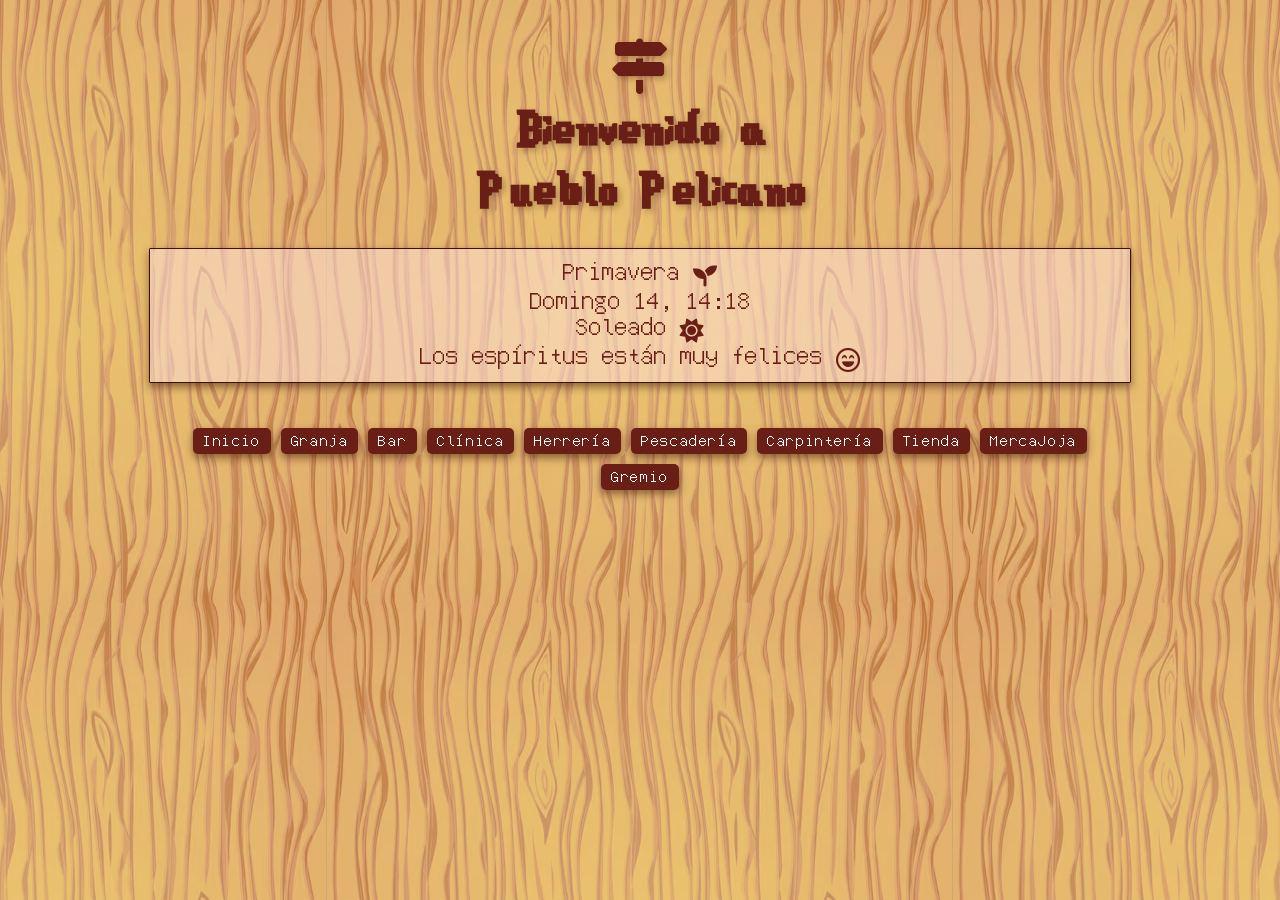
<file: index.html>
<!DOCTYPE html>
<html lang="es">
<head>
  <meta charset="UTF-8">
  <meta name="viewport" content="width=device-width, initial-scale=1.0">
  <title>Stardew Valley Reloj</title>
</head>
<body>
  <link rel="stylesheet" href="https://cdnjs.cloudflare.com/ajax/libs/font-awesome/6.0.0-beta3/css/all.min.css">
  <link rel="stylesheet" href="styles.css">
  <script src="constants.js"></script>

  <h1 id="titulo"><i class="fa-solid fa-signs-post"></i><br> Bienvenido a <br> Pueblo Pelicano </h1>

  <div class="clock" id="clock">...</div>
  <div id="button-container" class="button-container"></div>
  <script> renderButtons("button-container"); </script>

  <footer class="footer"></footer>
</body>
</html>


<script>
  const startTime = new Date("2024-12-21T23:55:00Z").getTime();
  const speedFactor = 1/3;
  let clima; let suerte;

  function updateClock() {
    const nowReal = new Date().getTime();
    const elapsedReal = nowReal - startTime;
    const elapsedSimulated = elapsedReal * speedFactor;
    const currentSimulated = new Date(startTime + elapsedSimulated);

    const hours = String(currentSimulated.getUTCHours()).padStart(2, "0");
    const minutes = String(currentSimulated.getUTCMinutes()).padStart(2, "0");
    const seconds = String(currentSimulated.getUTCSeconds()).padStart(2, "0");

    const totalDaysElapsed = Math.floor(elapsedSimulated / (1000 * 60 * 60 * 24));
    const dayOfMonth = (totalDaysElapsed % 28) + 1;
    const actualDay = (totalDaysElapsed % 7);
    const seasonIndex = Math.floor(totalDaysElapsed / 28) % 4; 

    fetch('stats.txt')
    .then(response => {
      if (!response.ok) {
        throw new Error('--');
      }
      return response.text();
    })
    .then(text => {
      const lines = text.split('\n'); 

      clima = parseInt(lines[10]) || 0; 
      if (clima < 0 || clima > 8){ clima = 0; }
      suerte = parseInt(lines[19]) || 0; 
      if (suerte < 0 || suerte > 5){ suerte = 0; }
    })
    .catch(error => {
      console.error('--');
    });

    localStorage.setItem("seasonIndex", seasonIndex);
    localStorage.setItem("hours", hours);
    localStorage.setItem("clima", clima);
    
    document.getElementById("clock").innerHTML = `${seasons[seasonIndex]} <br>
                                                  ${days[actualDay]} ${String(dayOfMonth).padStart(2, "0")}, ${hours}:${minutes} <br>                                               
                                                  ${weather[clima]} <br>
                                                  ${lucky[suerte]}`;
  }

  setInterval(updateClock, 1000);
  updateClock();
</script>
</file>
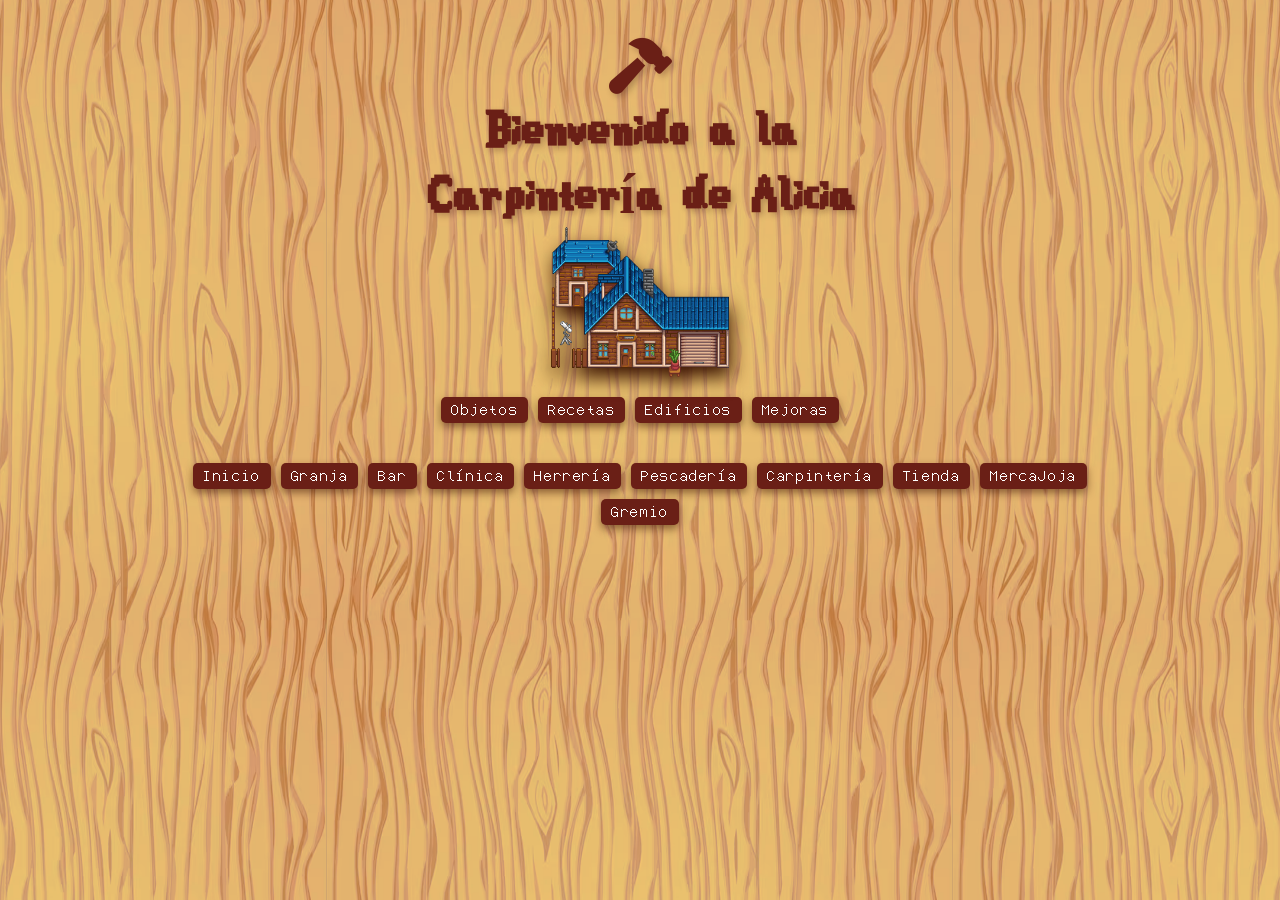
<file: Alicia.html>
<!DOCTYPE html>
<html lang="es">
<head>
    <meta charset="UTF-8">
    <meta name="viewport" content="width=device-width, initial-scale=1.0">
    <title>Carpintería de Alicia</title>
</head>
<body>
    <link rel="stylesheet" href="https://cdnjs.cloudflare.com/ajax/libs/font-awesome/6.0.0-beta3/css/all.min.css">
    <link rel="stylesheet" href="styles.css">
    <script src="constants.js"></script>

    <h1 id="titulo"><i class="fa-solid fa-hammer"></i><br> Bienvenido a la<br> Carpintería de Alicia </h1>

    <img src="img/alicia/CARPINTERIA.png" class="separator" alt="Separador">

    <div id="button-container" class="button-container">
        <button id="btn-objetos" class="button">Objetos</button>
        <button id="btn-recetas" class="button">Recetas</button>
        <button id="btn-edificio" class="button">Edificios</button>
        <button id="btn-mejora" class="button">Mejoras</button>
    </div>


    <div class="store" id="store"></div>

    <div id="render-button-container" class="button-container"></div>
    <script> renderButtons("render-button-container"); </script>

    <footer class="footer"></footer>
    
</body>
</html>

<script>
    objetos = `
        <div class="store">
        <div class="product-row">
            <div class="images-column">
                <img src="img/alicia/PERMANENTE/OBJETOS/MADERA.png" class="image">
            </div>
            <div class="prices-column">
                <span class="price"><img src="img/gold.png" class="image">10</span>
            </div>
        </div>
        <div class="product-row">
            <div class="images-column">
                <img src="img/alicia/PERMANENTE/OBJETOS/PIEDRA.png" class="image">
            </div>
            <div class="prices-column">
                <span class="price"><img src="img/gold.png" class="image">20</span>
            </div>
        </div>
        <div class="product-row">
            <div class="images-column">
                <img src="img/alicia/PERMANENTE/OBJETOS/TRONCO 1.png" class="image">
            </div>
            <div class="prices-column">
                <span class="price"><img src="img/gold.png" class="image">250</span>
            </div>
        </div>
        <div class="product-row">
            <div class="images-column">
                <img src="img/alicia/PERMANENTE/OBJETOS/VENTANA.png" class="image">ㅤ
                <img src="img/alicia/PERMANENTE/OBJETOS/VENTANA 2.png" class="image">
            </div>
            <div class="prices-column">
                <span class="price"><img src="img/gold.png" class="image">300</span>
            </div>
        </div>
        <div class="product-row">
            <div class="images-column">
                <img src="img/alicia/PERMANENTE/OBJETOS/TRONCO 2.png" class="image">
            </div>
            <div class="prices-column">
                <span class="price"><img src="img/gold.png" class="image">350</span>
            </div>
        </div>
        <div class="product-row">
            <div class="images-column">
                <img src="img/alicia/PERMANENTE/OBJETOS/PLANTA.png" class="image">
            </div>
            <div class="prices-column">
                <span class="price"><img src="img/gold.png" class="image">400</span>
            </div>
        </div>
        <div class="product-row">
            <div class="images-column">
                <img src="img/alicia/PERMANENTE/OBJETOS/CAMA 2.png" class="image">
            </div>
            <div class="prices-column">
                <span class="price"><img src="img/gold.png" class="image">500</span>
            </div>
        </div>
        <div class="product-row">
            <div class="images-column">
                <img src="img/alicia/PERMANENTE/OBJETOS/TV 1.png" class="image">
            </div>
            <div class="prices-column">
                <span class="price"><img src="img/gold.png" class="image">700</span>
            </div>
        </div>
        <div class="product-row">
            <div class="images-column">
                <img src="img/alicia/PERMANENTE/OBJETOS/TV 2.png" class="image">
            </div>
            <div class="prices-column">
                <span class="price"><img src="img/gold.png" class="image">750</span>
            </div>
        </div>
        <div class="product-row">
            <div class="images-column">
                <img src="img/alicia/PERMANENTE/OBJETOS/ASTILLADORA.png" class="image">ㅤ
                <img src="img/alicia/PERMANENTE/OBJETOS/CHIMENEA 3.png" class="image">
            </div>
            <div class="prices-column">
                <span class="price"><img src="img/gold.png" class="image">1000</span>
            </div>
        </div>
        <div class="product-row">
            <div class="images-column">
                <img src="img/alicia/PERMANENTE/OBJETOS/CHIMENEA 2.png" class="image">
            </div>
            <div class="prices-column">
                <span class="price"><img src="img/gold.png" class="image">1500</span>
            </div>
        </div>
        <div class="product-row">
            <div class="images-column">
                <span class="images">
                <img src="img/alicia/PERMANENTE/OBJETOS/CALENDARIO.png" class="image">ㅤ
                <img src="img/alicia/PERMANENTE/OBJETOS/TRABAJO.png" class="image">ㅤ
                <img src="img/alicia/PERMANENTE/OBJETOS/TEL.png" class="image">
                <br>
                <img src="img/alicia/PERMANENTE/OBJETOS/CAMA 3.png" class="image">ㅤ
                <img src="img/alicia/PERMANENTE/OBJETOS/CAMA 4.png" class="image">
                </span>
            </div>
            <div class="prices-column">
                <span class="price"><img src="img/gold.png" class="image">2000</span>
            </div>
        </div>
        <div class="product-row">
            <div class="images-column">
                <img src="img/alicia/PERMANENTE/OBJETOS/REFRI.png" class="image">ㅤ
                <img src="img/alicia/PERMANENTE/OBJETOS/CHIMENEA 1.png" class="image">
            </div>
            <div class="prices-column">
                <span class="price"><img src="img/gold.png" class="image">3000</span>
            </div>
        </div>
        <div class="product-row">
            <div class="images-column">
                <img src="img/alicia/PERMANENTE/OBJETOS/TV 3.png" class="image">
            </div>
            <div class="prices-column">
                <span class="price"><img src="img/gold.png" class="image">4500</span>
            </div>
        </div>
        <div class="product-row">
            <div class="images-column">
                <img src="img/alicia/PERMANENTE/OBJETOS/CAMA 1.png" class="image">
            </div>
            <div class="prices-column">
                <span class="price"><img src="img/gold.png" class="image">6000</span>
            </div>
        </div>
        <div class="product-row">
            <div class="images-column">
                <img src="img/alicia/PERMANENTE/OBJETOS/CATALOGO.png" class="image">
            </div>
            <div class="prices-column">
                <span class="price"><img src="img/gold.png" class="image">200000</span>
            </div>
        </div>
    </div>`;

    recetas = `
            <div class="store">
        <div class="product-row">
            <div class="images-column">
                <img src="img/RECETA.png" class="image">
                <img src="img/alicia/PERMANENTE/RECETAS/1.png" class="image">
            </div>
            <div class="prices-column">
                <span class="price"><img src="img/gold.png" class="image">250</span>
            </div>
        </div>
        <div class="product-row">
            <div class="images-column">
                <img src="img/RECETA.png" class="image">
                <img src="img/alicia/PERMANENTE/RECETAS/2.png" class="image">
            </div>
            <div class="prices-column">
                <span class="price"><img src="img/gold.png" class="image">400</span>
            </div>
        </div>
        <div class="product-row">
            <div class="images-column">
                <span class="images">
                <img src="img/RECETA.png" class="image">
                <img src="img/alicia/PERMANENTE/RECETAS/FAROLA 1.png" class="image">ㅤ
                <img src="img/RECETA.png" class="image">
                <img src="img/alicia/PERMANENTE/RECETAS/S 1.png" class="image">
                <br>
                <img src="img/RECETA.png" class="image">
                <img src="img/alicia/PERMANENTE/RECETAS/S 2.png" class="image">ㅤ
                <img src="img/RECETA.png" class="image">
                <img src="img/alicia/PERMANENTE/RECETAS/S 3.png" class="image">
                </span>
            </div>
            <div class="prices-column">
                <span class="price"><img src="img/gold.png" class="image">500</span>
            </div>
        </div>
        <div class="product-row">
            <div class="images-column">
                <img src="img/RECETA.png" class="image">
                <img src="img/alicia/PERMANENTE/RECETAS/3.png" class="image">ㅤ
                <img src="img/RECETA.png" class="image">
                <img src="img/alicia/PERMANENTE/RECETAS/4.png" class="image">
            </div>
            <div class="prices-column">
                <span class="price"><img src="img/gold.png" class="image">800</span>
            </div>
        </div>
        <div class="product-row">
            <div class="images-column">
                <span class="images">
                <img src="img/RECETA.png" class="image">
                <img src="img/alicia/PERMANENTE/RECETAS/5.png" class="image">ㅤ
                <img src="img/RECETA.png" class="image">
                <img src="img/alicia/PERMANENTE/RECETAS/FAROLA 2.png" class="image">
                <br>
                <img src="img/RECETA.png" class="image">
                <img src="img/alicia/PERMANENTE/RECETAS/S 4.png" class="image">ㅤ
                <img src="img/RECETA.png" class="image">
                <img src="img/alicia/PERMANENTE/RECETAS/S 5.png" class="image">
                </span>
            </div>
            <div class="prices-column">
                <span class="price"><img src="img/gold.png" class="image">1000</span>
            </div>
        </div>
        <div class="product-row">
            <div class="images-column">
                <img src="img/RECETA.png" class="image">
                <img src="img/alicia/PERMANENTE/RECETAS/6.png" class="image">
            </div>
            <div class="prices-column">
                <span class="price"><img src="img/gold.png" class="image">2000</span>
            </div>
        </div>
        <div class="product-row">
            <div class="images-column">
                <img src="img/RECETA.png" class="image">
                <img src="img/alicia/PERMANENTE/RECETAS/7.png" class="image">
            </div>
            <div class="prices-column">
                <span class="price"><img src="img/gold.png" class="image">3000</span>
            </div>
        </div>
        <div class="product-row">
            <div class="images-column">
                <img src="img/RECETA.png" class="image">
                <img src="img/alicia/PERMANENTE/RECETAS/8.png" class="image">ㅤ
                <img src="img/RECETA.png" class="image">
                <img src="img/alicia/PERMANENTE/RECETAS/COFRE.png" class="image">
            </div>
            <div class="prices-column">
                <span class="price"><img src="img/gold.png" class="image">5000</span>
            </div>
        </div>
    </div>`;

    edificio = `
    <div class="store">
        <div class="product-row">
            <div class="images-column">
                <img src="img/alicia/EDIFICIOS/ESTABLO.png" class="image2">
            </div>
            <div class="prices-column">
                <span class="price">
                    <img src="img/gold.png" class="image">6000 <br>
                    <img src="img/alicia/REQ/Wood.png" class="image">350<br>
                    <img src="img/alicia/REQ/Stone.png" class="image">150
                </span>
            </div>
        </div>
        <div class="product-row">
            <div class="images-column">
                <img src="img/alicia/EDIFICIOS/ESTABLO 1.png" class="image2">
            </div>
            <div class="prices-column">
                <span class="price">
                    <img src="img/gold.png" class="image">12000<br>
                    <img src="img/alicia/REQ/Wood.png" class="image">450<br>
                    <img src="img/alicia/REQ/Stone.png" class="image">200
                </span>
            </div>
        </div>
        <div class="product-row">
            <div class="images-column">
                <img src="img/alicia/EDIFICIOS/ESTABLO 2.png" class="image2">
            </div>
            <div class="prices-column">
                <span class="price">
                    <img src="img/gold.png" class="image">25000<br>
                    <img src="img/alicia/REQ/Wood.png" class="image">550<br>
                    <img src="img/alicia/REQ/Stone.png" class="image">300
                </span>
            </div>
        </div>
        <div class="product-row">
            <div class="images-column">
                <img src="img/alicia/EDIFICIOS/CORRAL.png" class="image2">
            </div>
            <div class="prices-column">
                <span class="price">
                    <img src="img/gold.png" class="image">4000<br>
                    <img src="img/alicia/REQ/Wood.png" class="image">300<br>
                    <img src="img/alicia/REQ/Stone.png" class="image">100
                </span>
            </div>
        </div>
        <div class="product-row">
            <div class="images-column">
                <img src="img/alicia/EDIFICIOS/CORRAL 1.png" class="image2">
            </div>
            <div class="prices-column">
                <span class="price">
                    <img src="img/gold.png" class="image">10000<br>
                    <img src="img/alicia/REQ/Wood.png" class="image">400<br>
                    <img src="img/alicia/REQ/Stone.png" class="image">150
                </span>
            </div>
        </div>
        <div class="product-row">
            <div class="images-column">
                <img src="img/alicia/EDIFICIOS/CORRAL 2.png" class="image2">
            </div>
            <div class="prices-column">
                <span class="price">
                    <img src="img/gold.png" class="image">20000<br>
                    <img src="img/alicia/REQ/Wood.png" class="image">500<br>
                    <img src="img/alicia/REQ/Stone.png" class="image">200
                </span>
            </div>
        </div>
        <div class="product-row">
            <div class="images-column">
                <img src="img/alicia/EDIFICIOS/MOLINO.png" class="image2">
            </div>
            <div class="prices-column">
                <span class="price">
                    <img src="img/gold.png" class="image">2500<br>
                    <img src="img/alicia/REQ/Stone.png" class="image">50<br>
                    <img src="img/alicia/REQ/Wood.png" class="image">150<br>
                    <img src="img/alicia/REQ/Cloth.png" class="image">4
                </span>
            </div>
        </div>
        <div class="product-row">
            <div class="images-column">
                <img src="img/alicia/EDIFICIOS/CABAÑA.png" class="image2">
            </div>
            <div class="prices-column">
                <span class="price">
                    <img src="img/gold.png" class="image">15000<br>
                    <img src="img/alicia/REQ/Wood.png" class="image">300
                </span>
            </div>
        </div>
        <div class="product-row">
            <div class="images-column">
                <img src="img/alicia/EDIFICIOS/CABAÑA 1.png" class="image2">
            </div>
            <div class="prices-column">
                <span class="price">
                    <img src="img/gold.png" class="image">20000<br>
                    <img src="img/alicia/REQ/Wood.png" class="image">550<br>
                    <img src="img/alicia/REQ/Stone.png" class="image">300
                </span>
            </div>
        </div>
        <div class="product-row">
            <div class="images-column">
                <img src="img/alicia/EDIFICIOS/SILO.png" class="image2">
            </div>
            <div class="prices-column">
                <span class="price">
                    <img src="img/gold.png" class="image">100<br>
                    <img src="img/alicia/REQ/Stone.png" class="image">100<br>
                    <img src="img/alicia/REQ/Clay.png" class="image">10<br>
                    <img src="img/alicia/REQ/Copper_Bar.png" class="image">5
                </span>
            </div>
        </div>
        <div class="product-row">
            <div class="images-column">
                <img src="img/alicia/EDIFICIOS/CRIADERO.png" class="image2">
            </div>
            <div class="prices-column">
                <span class="price">
                    <img src="img/gold.png" class="image">10000<br>
                    <img src="img/alicia/REQ/Stone.png" class="image">500<br>
                    <img src="img/alicia/REQ/Refined_Quartz.png" class="image">10<br>
                    <img src="img/alicia/REQ/Iridium_Bar.png" class="image">1
                </span>
            </div>
        </div>
        <div class="product-row">
            <div class="images-column">
                <img src="img/alicia/EDIFICIOS/CUADRA.png" class="image2">
            </div>
            <div class="prices-column">
                <span class="price">
                    <img src="img/gold.png" class="image">10000<br>
                    <img src="img/alicia/REQ/Hardwood.png" class="image">100<br>
                    <img src="img/alicia/REQ/Iron_Bar.png" class="image">5
                </span>
            </div>
        </div>
        <div class="product-row">
            <div class="images-column">
                <img src="img/alicia/EDIFICIOS/POZO.png" class="image2">
            </div>
            <div class="prices-column">
                <span class="price">
                    <img src="img/gold.png" class="image">1000<br>
                    <img src="img/alicia/REQ/Stone.png" class="image">75
                </span>
            </div>
        </div>
        <div class="product-row">
            <div class="images-column">
                <img src="img/alicia/EDIFICIOS/ESTANQUE.png" class="image2">
            </div>
            <div class="prices-column">
                <span class="price">
                    <img src="img/gold.png" class="image">5000<br>
                    <img src="img/alicia/REQ/Seaweed.png" class="image">5<br>
                    <img src="img/alicia/REQ/Green_Algae.png" class="image">5
                </span>
            </div>
        </div>
        <div class="product-row">
            <div class="images-column">
                <img src="img/alicia/EDIFICIOS/CABAÑAA.png" class="image2">ㅤ
                <img src="img/alicia/EDIFICIOS/CABAÑAA 2.png" class="image2">ㅤ
                <img src="img/alicia/EDIFICIOS/CABAÑAA 3.png" class="image2">
            </div>
            <div class="prices-column">
                <span class="price"><img src="img/gold.png" class="image">100</span>
            </div>
        </div>
        <div class="product-row">
            <div class="images-column">
                <img src="img/alicia/EDIFICIOS/CUBO DE VENTA.png" class="image2">
            </div>
            <div class="prices-column">
                <span class="price">
                    <img src="img/gold.png" class="image">250<br>
                    <img src="img/alicia/REQ/Wood.png" class="image">150
                </span>
            </div>
        </div>
    </div>`;

    mejora = `
        <div class="store">
            <div class="product-row">
                <div class="images-column">
                    <img src="img/alicia/MEJORAS/1.png" class="image2">
                </div>
                <div class="prices-column">
                    <span class="price">
                        <img src="img/gold.png" class="image">10000<br>
                        <img src="img/alicia/REQ/Wood.png" class="image">450
                    </span>
                </div>
            </div>
            <div class="product-row">
                <div class="images-column">
                    <img src="img/alicia/MEJORAS/2.png" class="image2">
                </div>
                <div class="prices-column">
                    <span class="price">
                        <img src="img/gold.png" class="image">65000<br>
                        <img src="img/alicia/REQ/Hardwood.png" class="image">100
                    </span>
                </div>
            </div>
            <div class="product-row">
                <div class="images-column">
                    <img src="img/alicia/MEJORAS/3.png" class="image2">
                </div>
                <div class="prices-column">
                    <span class="price">
                        <img src="img/gold.png" class="image">100000
                    </span>
                </div>
            </div>
        </div>`;
        

    function mostrarContenido(tipo) {
        const storeElement = document.getElementById("store");
        if (tipo === "objetos") { storeElement.innerHTML = objetos;
        } else if (tipo === "recetas") { storeElement.innerHTML = recetas; 
        } else if (tipo === "edificio") { storeElement.innerHTML = edificio;
        } else if (tipo === "mejora") { storeElement.innerHTML = mejora; }
    }

    document.getElementById("btn-objetos").addEventListener("click", function() { mostrarContenido("objetos"); });
    document.getElementById("btn-recetas").addEventListener("click", function() { mostrarContenido("recetas"); });
    document.getElementById("btn-edificio").addEventListener("click", function() { mostrarContenido("edificio"); });
    document.getElementById("btn-mejora").addEventListener("click", function() { mostrarContenido("mejora"); });

    //mostrarContenido("objetos");
</script>
</file>
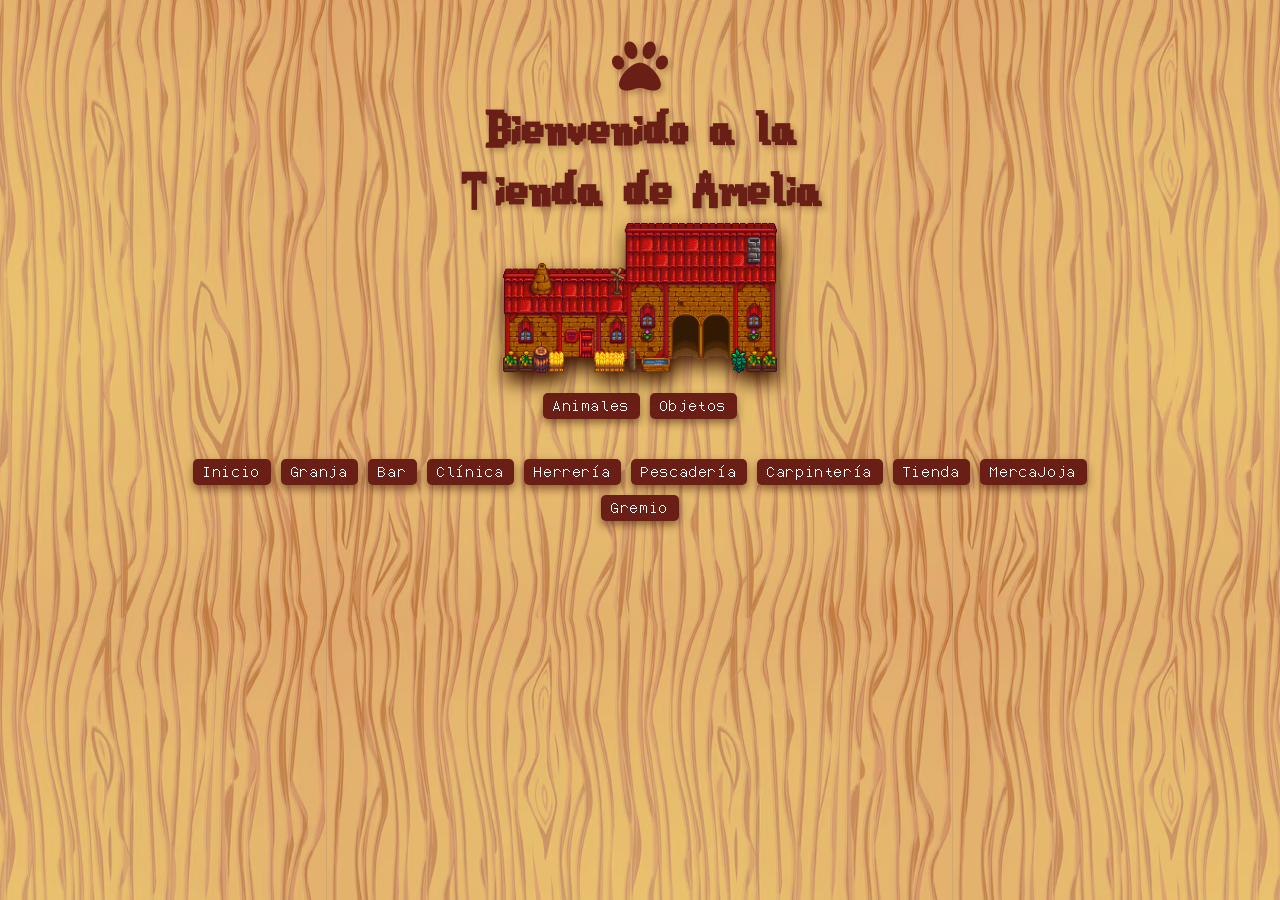
<file: Amelia.html>
<!DOCTYPE html>
<html lang="es">
<head>
    <meta charset="UTF-8">
    <meta name="viewport" content="width=device-width, initial-scale=1.0">
    <title>Tienda de Amelia</title>
</head>
<body>
    <link rel="stylesheet" href="https://cdnjs.cloudflare.com/ajax/libs/font-awesome/6.0.0-beta3/css/all.min.css">
    <link rel="stylesheet" href="styles.css">
    <script src="constants.js"></script>

    <h1 id="titulo"><i class="fa-solid fa-paw"></i><br> Bienvenido a la <br> Tienda de Amelia </h1>

    <img src="img/amelia/RANCHO.png" class="separator" alt="Separador">

    <div id="button-container" class="button-container">
        <button id="btn-animales" class="button">Animales</button>
        <button id="btn-objetos" class="button">Objetos</button> 
    </div>


    <div class="store" id="store"></div>

    <div id="render-button-container" class="button-container"></div>
    <script> renderButtons("render-button-container"); </script>

    <footer class="footer"></footer>
</body>
</html>

<script>
    /*
    const currentSeason = localStorage.getItem("currentSeason");
    document.getElementById("clock").innerHTML = `
            ${currentSeason || "Temporada desconocida"}`*/

    animales = `
        <div class="store">
            <div class="product-row">
                <div class="images-column">
                    <img src="img/amelia/GALLINA.png" class="image">
                    <img src="img/amelia/GALLINA 1.png" class="image">
                    <img src="img/amelia/GALLINA 2.png" class="image">
                </div>
                <div class="prices-column">
                    <span class="price"><img src="img/gold.png" class="image">800</span>
                </div>
            </div>
            <div class="product-row">
                <div class="images-column">
                    <img src="img/amelia/VACA 1.png" class="image">
                    <img src="img/amelia/VACA 2.png" class="image">
                </div>
                <div class="prices-column">
                    <span class="price"><img src="img/gold.png" class="image">1500</span>
                </div>
            </div>
            <div class="product-row">
                <div class="images-column">
                    <img src="img/amelia/CABRA.png" class="image">
                </div>
                <div class="prices-column">
                    <span class="price"><img src="img/gold.png" class="image">4000</span>
                </div>
            </div>
            <div class="product-row">
                <div class="images-column">
                    <img src="img/amelia/PATO.png" class="image">
                </div>
                <div class="prices-column">
                    <span class="price"><img src="img/gold.png" class="image">12000</span>
                </div>
            </div>
            <div class="product-row">
                <div class="images-column">
                    <img src="img/amelia/OVEJA.png" class="image">ㅤ
                    <img src="img/amelia/CONEJO.png" class="image">
                </div>
                <div class="prices-column">
                    <span class="price"><img src="img/gold.png" class="image">8000</span>
                </div>
            </div>
            <div class="product-row">
                <div class="images-column">
                    <img src="img/amelia/CERDO.png" class="image">
                </div>
                <div class="prices-column">
                    <span class="price"><img src="img/gold.png" class="image">16000</span>
                </div>
            </div>
        </div>`;
        
    objetos = `
        <div class="store">

            <div class="product-row">
                <div class="images-column">
                    <img src="img/amelia/HENO.png" class="image">
                </div>
                <div class="prices-column">
                    <span class="price"><img src="img/gold.png" class="image">50</span>
                </div>
            </div>
            <div class="product-row">
                <div class="images-column">
                    <img src="img/amelia/PACA DE HENO.png" class="image">
                </div>
                <div class="prices-column">
                    <span class="price"><img src="img/gold.png" class="image">250</span>
                </div>
            </div>
            <div class="product-row">
                <div class="images-column">
                    <img src="img/amelia/CUBETA.png" class="image">ㅤ
                    <img src="img/amelia/TIJERAS.png" class="image">
                </div>
                <div class="prices-column">
                    <span class="price"><img src="img/gold.png" class="image">1000</span>
                </div>
            </div>
            <div class="product-row">
                <div class="images-column">
                    <img src="img/amelia/CALENTADOR.png" class="image">
                </div>
                <div class="prices-column">
                    <span class="price"><img src="img/gold.png" class="image">2000</span>
                </div>
            </div>
            <div class="product-row">
                <div class="images-column">
                    <img src="img/amelia/PAJARERA.png" class="image">ㅤ
                    <img src="img/amelia/CATALOGO.png" class="image">
                </div>
                <div class="prices-column">
                    <span class="price"><img src="img/gold.png" class="image">5000</span>
                </div>
            </div>
            <div class="product-row">
                <div class="images-column">
                    <span class="images">
                    <img src="img/amelia/CASA P 1.png" class="image">ㅤ
                    <img src="img/amelia/CASA P 2.png" class="image">
                    <br>
                    <img src="img/amelia/RASCADOR G 1.png" class="image">ㅤ
                    <img src="img/amelia/RASCADOR G 2.png" class="image">
                    </span>
                </div>
                <div class="prices-column">
                    <span class="price"><img src="img/gold.png" class="image">10000</span>
                </div>
            </div>
            <div class="product-row">
                <div class="images-column">
                    <img src="img/amelia/RECOLECTOR.png" class="image">
                </div>
                <div class="prices-column">
                    <span class="price"><img src="img/gold.png" class="image">25000</span>
                </div>
            </div>
        </div> `;

    function mostrarContenido(tipo) {
        const storeElement = document.getElementById("store");
        if (tipo === "animales") { storeElement.innerHTML = animales;
        } else if (tipo === "objetos") { storeElement.innerHTML = objetos; 
        }
    }

    document.getElementById("btn-animales").addEventListener("click", function() { mostrarContenido("animales"); });
    document.getElementById("btn-objetos").addEventListener("click", function() { mostrarContenido("objetos"); });

    //mostrarContenido("objetos");
</script>
</file>
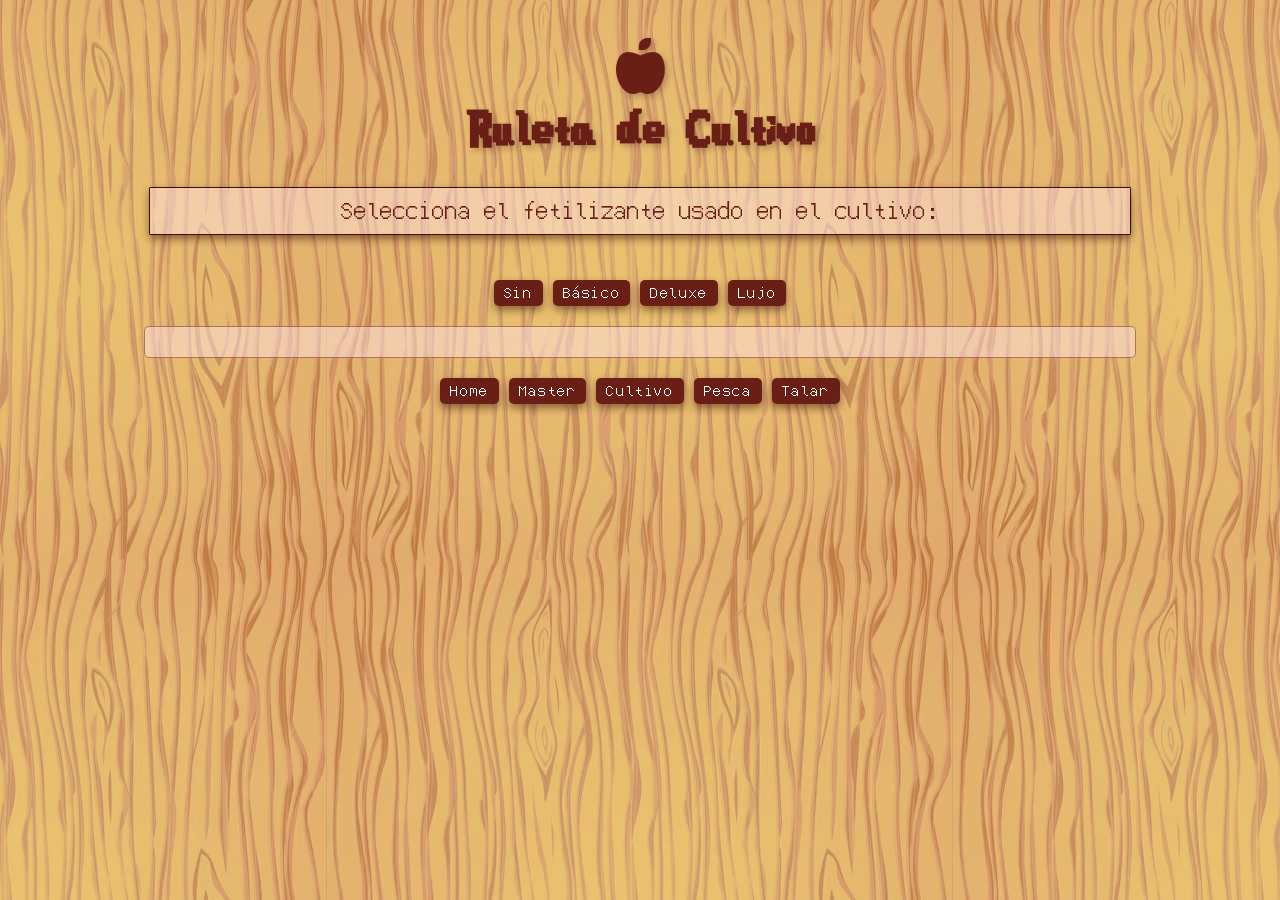
<file: cultivo.html>
<!DOCTYPE html>
<html lang="es">
<head>
    <meta charset="UTF-8">
    <meta name="viewport" content="width=device-width, initial-scale=1.0">
    <title>Ruleta de Cultivo</title>
</head>
<body>
    <link rel="stylesheet" href="https://cdnjs.cloudflare.com/ajax/libs/font-awesome/6.0.0-beta3/css/all.min.css">
    <link rel="stylesheet" href="styles.css">
    <script src="master.js"></script>

    <h1 id="titulo"><i class="fa-solid fa-apple-whole"></i><br> Ruleta de Cultivo </h1>

    <div class="clock" id="clock">Selecciona el fetilizante usado en el cultivo: </div>

    <div id="button-container" class="button-container">
        <button id="btn-normal" class="button">Sin</button>
        <button id="btn-basico" class="button">Básico</button>
        <button id="btn-deluxe" class="button">Deluxe</button>
        <button id="btn-lujo" class="button">Lujo</button>
    </div>

    <div class="probabilidad" id="probabilidad"></div>

    <div id="render-button-container" class="button-container"></div>
    <script> renderButtons("render-button-container"); </script>

    <footer class="footer"></footer>
</body>
</html>

<script>
    const seasonIndex = parseInt(localStorage.getItem("seasonIndex"), 10);
    /*document.getElementById("clock").innerHTML = `${seasons[seasonIndex]}`*/

    const normal = [0.70, 0.15, 0.10, 0.05];
    const basico = [0.40, 0.30, 0.20, 0.10];
    const deluxe = [0.25, 0.35, 0.30, 0.10];
    const lujo   = [0.00, 0.40, 0.40, 0.20];
    const resultado = ["Normal", "Plata", "Oro", "Iridio"];


    function mostrarContenido(prob) {
        const storeElement = document.getElementById("probabilidad");
        const randomNumber = Math.random().toFixed(2);;
        let selectedIndex = 0; let probAc = 0;

        for (const index in prob){
            probAc += prob[index];
            if (randomNumber > probAc) { continue; }
            else { selectedIndex = index; break; }
        }
        storeElement.innerHTML = `¡El cultivo es de calidad de ${resultado[selectedIndex]}!
        <div class="number">${randomNumber}</div>`;
    }

    document.getElementById("btn-normal").addEventListener("click", function() { mostrarContenido(normal); });
    document.getElementById("btn-basico").addEventListener("click", function() { mostrarContenido(basico); });
    document.getElementById("btn-deluxe").addEventListener("click", function() { mostrarContenido(deluxe); });
    document.getElementById("btn-lujo"  ).addEventListener("click", function() { mostrarContenido(lujo);   });

    //mostrarContenido(lujo);
</script>
</file>
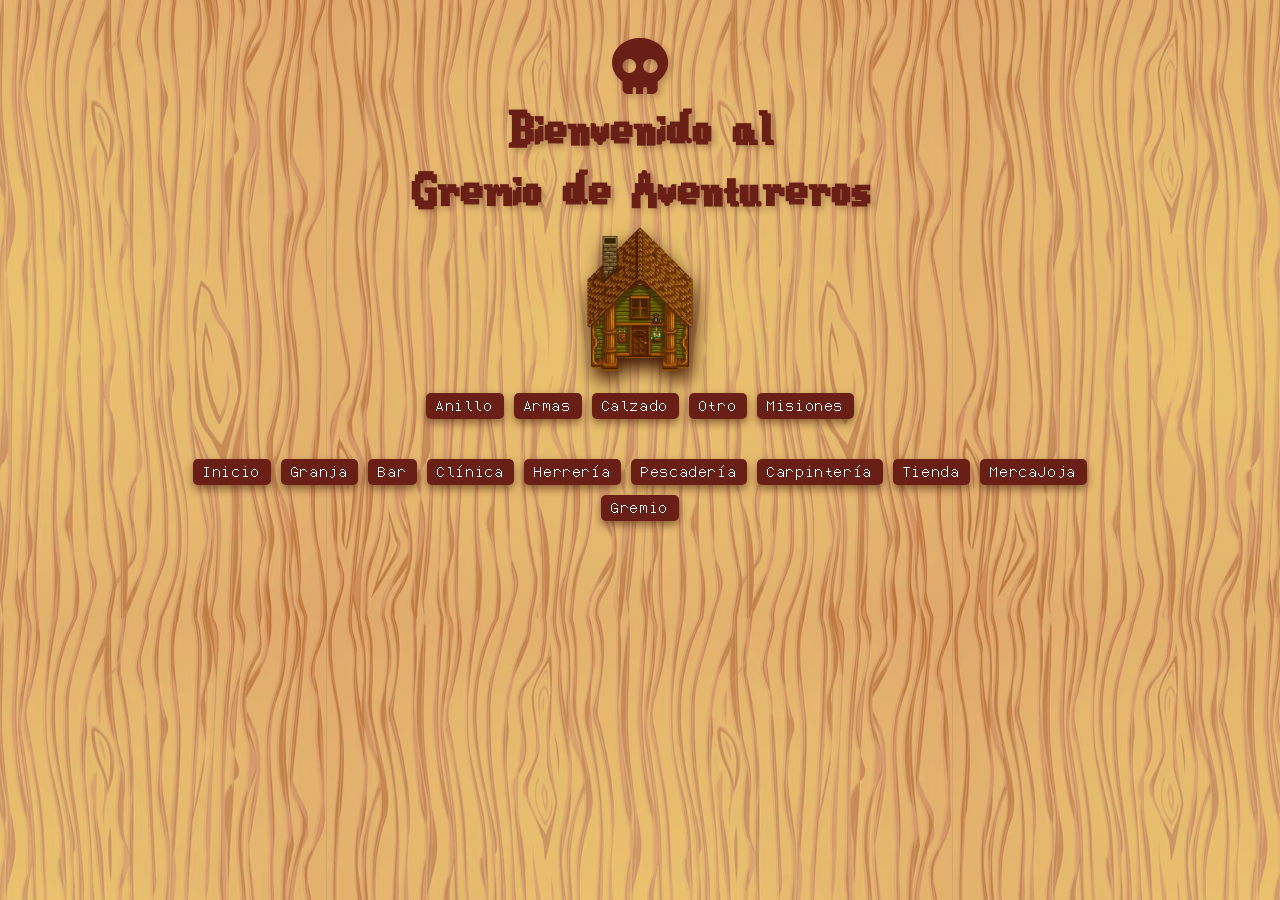
<file: Gremio.html>
<!DOCTYPE html>
<html lang="es">
<head>
    <meta charset="UTF-8">
    <meta name="viewport" content="width=device-width, initial-scale=1.0">
    <title>Gremio de Aventureros</title>
</head>
<body>
    <link rel="stylesheet" href="https://cdnjs.cloudflare.com/ajax/libs/font-awesome/6.0.0-beta3/css/all.min.css">
    <link rel="stylesheet" href="styles.css">
    <script src="constants.js"></script>

    <h1 id="titulo"><i class="fa-solid fa-skull"></i><br> Bienvenido al<br> Gremio de Aventureros </h1>

    <img src="img/gremio/GREMIO.gif" class="separator" alt="Separador">

    <div id="button-container" class="button-container">
        <button id="btn-anillo" class="button">Anillo</button>
        <button id="btn-arma" class="button">Armas</button> 
        <button id="btn-calzado" class="button">Calzado</button> 
        <button id="btn-otro" class="button">Otro</button>
        <button id="btn-misiones" class="button">Misiones</button>
    </div>


    <div class="store" id="store"></div>

  </div>

    <div id="render-button-container" class="button-container"></div>
    <script> renderButtons("render-button-container"); </script>

    <footer class="footer"></footer>
</body>
</html>

<script>
    /*
    const currentSeason = localStorage.getItem("currentSeason");
    document.getElementById("clock").innerHTML = `
            ${currentSeason || "Temporada desconocida"}`*/

    anillo = `
      <div class="store">
      <div class="product-row">
          <div class="images-column">
              <img src="img/gremio/TIENDA/ANILLOS/AMATISTA.png" class="image">ㅤ
              <img src="img/gremio/TIENDA/ANILLOS/TOPACIO.png" class="imgae">
          </div>
          <div class="prices-column">
              <span class="price"><img src="img/gold.png" class="image">1000</span>
          </div>
      </div>
      <div class="product-row">
        <div class="images-column">
            <img src="img/gremio/TIENDA/ANILLOS/ACUAMARINA.png" class="image">ㅤ
            <img src="img/gremio/TIENDA/ANILLOS/JADE.png" class="imgae">
        </div>
        <div class="prices-column">
            <span class="price"><img src="img/gold.png" class="image">2500</span>
        </div>
    </div>
    <div class="product-row">
      <div class="images-column">
          <img src="img/gremio/TIENDA/ANILLOS/ESMERALDA.png" class="image">ㅤ
          <img src="img/gremio/TIENDA/ANILLOS/RUBI.png" class="imgae">
      </div>
      <div class="prices-column">
          <span class="price"><img src="img/gold.png" class="image">5000</span>
      </div>
  </div>`;

    arma = `
      <div class="store">
          <div class="product-row">
              <div class="images-column">
                  <img src="img/gremio/TIENDA/ARMAS/ESPADA.png" class="image">
              </div>
              <div class="prices-column">
                  <span class="price"><img src="img/gold.png" class="image">250</span>
              </div>
          </div>
          <div class="product-row">
              <div class="images-column">
                  <img src="img/gremio/TIENDA/ARMAS/MUNICION.png" class="image">
              </div>
              <div class="prices-column">
                  <span class="price"><img src="img/gold.png" class="image">300</span>
              </div>
          </div>
          <div class="product-row">
              <div class="images-column">
                  <img src="img/gremio/TIENDA/ARMAS/PUÑAL.png" class="image">ㅤ
                  <img src="img/gremio/TIENDA/ARMAS/TIRACHINAS.png" class="image">
              </div>
              <div class="prices-column">
                  <span class="price"><img src="img/gold.png" class="image">500</span>
              </div>
          </div>
          <div class="product-row">
              <div class="images-column">
                  <img src="img/gremio/TIENDA/ARMAS/SABLE.png" class="image">
              </div>
              <div class="prices-column">
                  <span class="price"><img src="img/gold.png" class="image">750</span>
              </div>
          </div>
          <div class="product-row">
              <div class="images-column">
                  <img src="img/gremio/TIENDA/ARMAS/SABLE P.png" class="image">
              </div>
              <div class="prices-column">
                  <span class="price"><img src="img/gold.png" class="image">850</span>
              </div>
          </div>
          <div class="product-row">
              <div class="images-column">
                  <img src="img/gremio/TIENDA/ARMAS/TIRACHINAS MAESTRO.png" class="image">
              </div>
              <div class="prices-column">
                  <span class="price"><img src="img/gold.png" class="image">1000</span>
              </div>
          </div>
          <div class="product-row">
              <div class="images-column">
                  <img src="img/gremio/TIENDA/ARMAS/ALFANJE.png" class="image">
              </div>
              <div class="prices-column">
                  <span class="price"><img src="img/gold.png" class="image">1500</span>
              </div>
          </div>
          <div class="product-row">
              <div class="images-column">
                  <img src="img/gremio/TIENDA/ARMAS/MAZA.png" class="image">ㅤ
                  <img src="img/gremio/TIENDA/ARMAS/CLAYMORE.png" class="image">
              </div>
              <div class="prices-column">
                  <span class="price"><img src="img/gold.png" class="image">2000</span>
              </div>
          </div>
          <div class="product-row">
              <div class="images-column">
                  <img src="img/gremio/TIENDA/ARMAS/TEMPLARIO.png" class="image">
              </div>
              <div class="prices-column">
                  <span class="price"><img src="img/gold.png" class="image">4000</span>
              </div>
          </div>
          <div class="product-row">
              <div class="images-column">
                  <img src="img/gremio/TIENDA/ARMAS/ESPADA 1.png" class="image">
              </div>
              <div class="prices-column">
                  <span class="price"><img src="img/gold.png" class="image">6000</span>
              </div>
          </div>
          <div class="product-row">
              <div class="images-column">
                  <img src="img/gremio/TIENDA/ARMAS/BRACAMANTE.png" class="image">
              </div>
              <div class="prices-column">
                  <span class="price"><img src="img/gold.png" class="image">9000</span>
              </div>
          </div>
          <div class="product-row">
              <div class="images-column">
                  <img src="img/gremio/TIENDA/ARMAS/KATANA LAVA.png" class="image">
              </div>
              <div class="prices-column">
                  <span class="price"><img src="img/gold.png" class="image">25000</span>
              </div>
          </div>
          <div class="product-row">
              <div class="images-column">
                  <img src="img/gremio/TIENDA/ARMAS/DAGA G.png" class="image">
              </div>
              <div class="prices-column">
                  <span class="price"><img src="img/gold.png" class="image">35000</span>
              </div>
          </div>
          <div class="product-row">
              <div class="images-column">
                  <img src="img/gremio/TIENDA/ARMAS/ESPADA G.png" class="image">
              </div>
              <div class="prices-column">
                  <span class="price"><img src="img/gold.png" class="image">50000</span>
              </div>
          </div>
          <div class="product-row">
              <div class="images-column">
                  <img src="img/gremio/TIENDA/ARMAS/MARTILLO G.png" class="image">
              </div>
              <div class="prices-column">
                  <span class="price"><img src="img/gold.png" class="image">75000</span>
              </div>
          </div>
      </div>`;

    calzado = `
      <div class="store">
          <div class="product-row">
              <div class="images-column">
                  <img src="img/gremio/TIENDA/CALZADO/DEPORTIVAS.png" class="image">ㅤ
                  <img src="img/gremio/TIENDA/CALZADO/BOTAS.png" class="image">
              </div>
              <div class="prices-column">
                  <span class="price"><img src="img/gold.png" class="image">500</span>
              </div>
          </div>
          <div class="product-row">
              <div class="images-column">
                  <img src="img/gremio/TIENDA/CALZADO/BOTAS 1.png" class="image">
              </div>
              <div class="prices-column">
                  <span class="price"><img src="img/gold.png" class="image">750</span>
              </div>
          </div>
          <div class="product-row">
              <div class="images-column">
                  <img src="img/gremio/TIENDA/CALZADO/BOTAS COMBATE.png" class="image">
              </div>
              <div class="prices-column">
                  <span class="price"><img src="img/gold.png" class="image">1250</span>
              </div>
          </div>
          <div class="product-row">
              <div class="images-column">
                  <img src="img/gremio/TIENDA/CALZADO/BOTAS ROJAS.png" class="image">
              </div>
              <div class="prices-column">
                  <span class="price"><img src="img/gold.png" class="image">2000</span>
              </div>
          </div>
          <div class="product-row">
              <div class="images-column">
                  <img src="img/gremio/TIENDA/CALZADO/BOTAS OSCURAS.png" class="image">
              </div>
              <div class="prices-column">
                  <span class="price"><img src="img/gold.png" class="image">2500</span>
              </div>
          </div>
          <div class="product-row">
              <div class="images-column">
                  <img src="img/gremio/TIENDA/CALZADO/BOTAS ESPACIALES.png" class="image">
              </div>
              <div class="prices-column">
                  <span class="price"><img src="img/gold.png" class="image">5000</span>
              </div>
          </div>
      </div>`;

    otro = `
      <div class="store">
        <div class="product-row">
              <div class="images-column">
                  <img src="img/gremio/TIENDA/EXTRA/ESPADA PARED.png" class="image">
              </div>
              <div class="prices-column">
                  <span class="price"><img src="img/gold.png" class="image">2000</span>
              </div>
          </div>
          <div class="product-row">
              <div class="images-column">
                  <img src="img/gremio/TIENDA/EXTRA/CABEZA INSECTO.png" class="image">ㅤ
                  <img src="img/gremio/TIENDA/EXTRA/ESPADA DECORATIVA.png" class="image">
              </div>
              <div class="prices-column">
                  <span class="price"><img src="img/gold.png" class="image">10000</span>
              </div>
          </div>
          <div class="product-row">
              <div class="images-column">
                <span class="images">
                  <img src="img/gremio/TIENDA/EXTRA/MASCARA.png" class="image">ㅤ
                  <img src="img/gremio/TIENDA/EXTRA/CASCO CABALLERO.png" class="image">
                  <br>
                  <img src="img/gremio/TIENDA/EXTRA/CASCO.png" class="image">ㅤ
                  <img src="img/gremio/TIENDA/EXTRA/SOMBRERO.png" class="image">
                </span>
              </div>
              <div class="prices-column">
                  <span class="price"><img src="img/gold.png" class="image">20000</span>
              </div>
          </div>
      </div>`;
    
    misiones_ = `
      <div class="store">
          <div class="product-row">
              <div class="images-column">
                  <img src="img/gremio/.png" class="image">
              </div>
              <div class="prices-column">
                  <span class="price">
                    <img src="img/gold.png" class="image">25
                  </span>
              </div>
          </div>
      </div>`;

    misiones = `
      <div class="store">
          <div class="product-row">
              <div class="prices-column">
                  <span class="price">
                    Proximamente
                  </span>
              </div>
          </div>
      </div>`;
        

    function mostrarContenido(tipo) {
        const storeElement = document.getElementById("store");
        if (tipo === "anillo") { storeElement.innerHTML = anillo;
        } else if (tipo === "arma") { storeElement.innerHTML = arma; 
        } else if (tipo === "calzado") { storeElement.innerHTML = calzado; 
        } else if (tipo === "otro") { storeElement.innerHTML = otro;  
        } else if (tipo === "misiones") { storeElement.innerHTML = misiones; }
    }

    document.getElementById("btn-anillo").addEventListener("click", function() { mostrarContenido("anillo"); });
    document.getElementById("btn-arma").addEventListener("click", function() { mostrarContenido("arma"); });
    document.getElementById("btn-calzado").addEventListener("click", function() { mostrarContenido("calzado"); });
    document.getElementById("btn-otro").addEventListener("click", function() { mostrarContenido("otro"); });
    document.getElementById("btn-misiones").addEventListener("click", function() { mostrarContenido("misiones"); });

    //mostrarContenido("misiones");
</script>
</file>
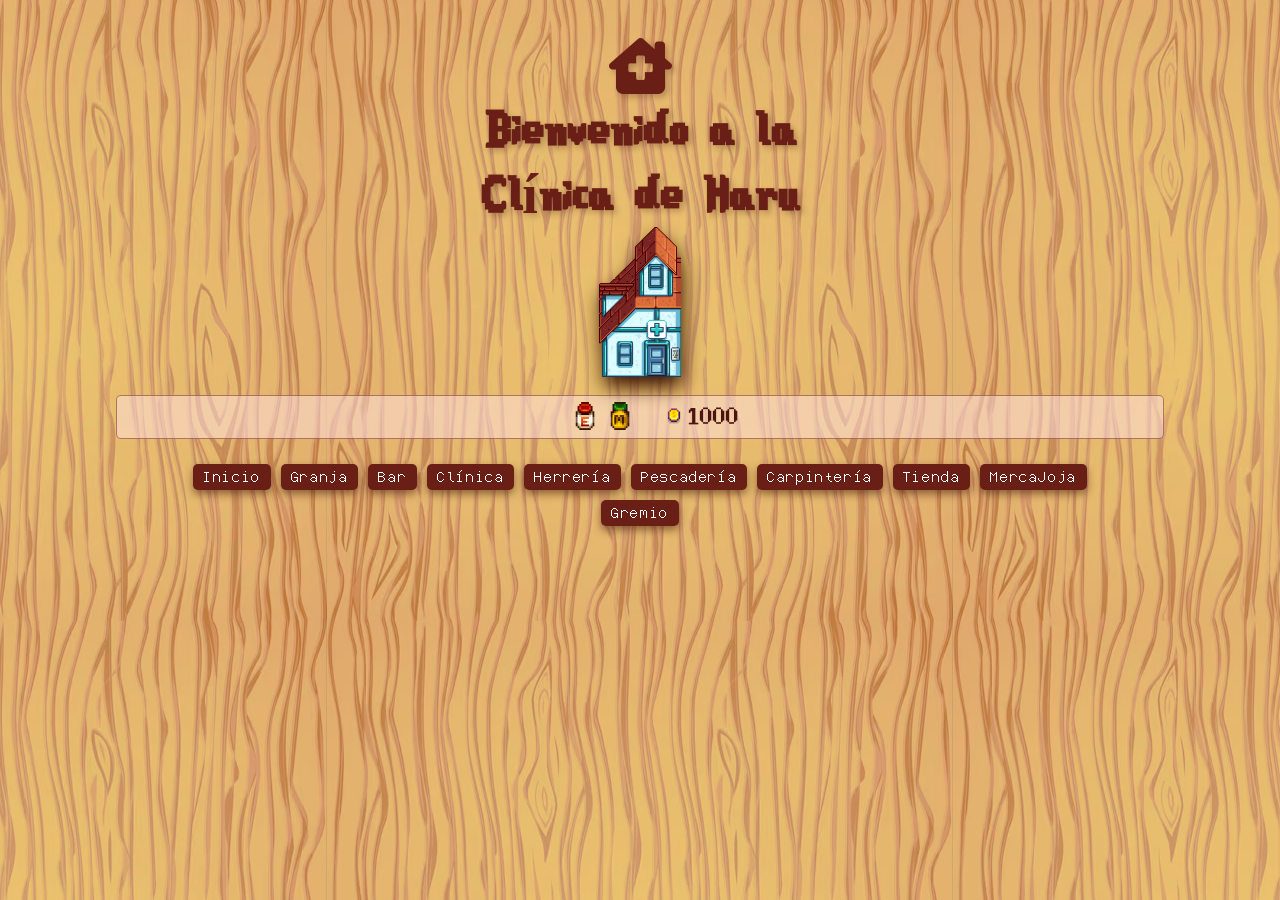
<file: Haru.html>
<!DOCTYPE html>
<html lang="es">
<head>
    <meta charset="UTF-8">
    <meta name="viewport" content="width=device-width, initial-scale=1.0">
    <title>Clínica de Haru</title>
</head>
<body>
    <link rel="stylesheet" href="https://cdnjs.cloudflare.com/ajax/libs/font-awesome/6.0.0-beta3/css/all.min.css">
    <link rel="stylesheet" href="styles.css">
    <script src="constants.js"></script>

    <h1 id="titulo"><i class="fa-solid fa-house-chimney-medical"></i><br> Bienvenido a la<br> Clínica de Haru </h1>

    <img src="img/haru/CLINICA.png" class="separator" alt="Separador"><br>


    <div class="store" id="store"></div>

    <div id="render-button-container" class="button-container"></div>
    <script> renderButtons("render-button-container"); </script>

    <footer class="footer"></footer>
</body>
</html>

<script>
    /*
    const currentSeason = localStorage.getItem("currentSeason");
    document.getElementById("clock").innerHTML = `
            ${currentSeason || "Temporada desconocida"}`*/

    medicamento = `
        <div class="store">
            <div class="product-row">
                <div class="images-column">
                    <img src="img/haru/1.png" class="image">ㅤ
                    <img src="img/haru/2.png" class="image">
                </div>
                <div class="prices-column">
                    <span class="price"><img src="img/gold.png" class="image">1000</span>
                </div>
            </div>
        </div>`;

    const storeElement = document.getElementById("store");
    storeElement.innerHTML = medicamento;
</script>
</file>
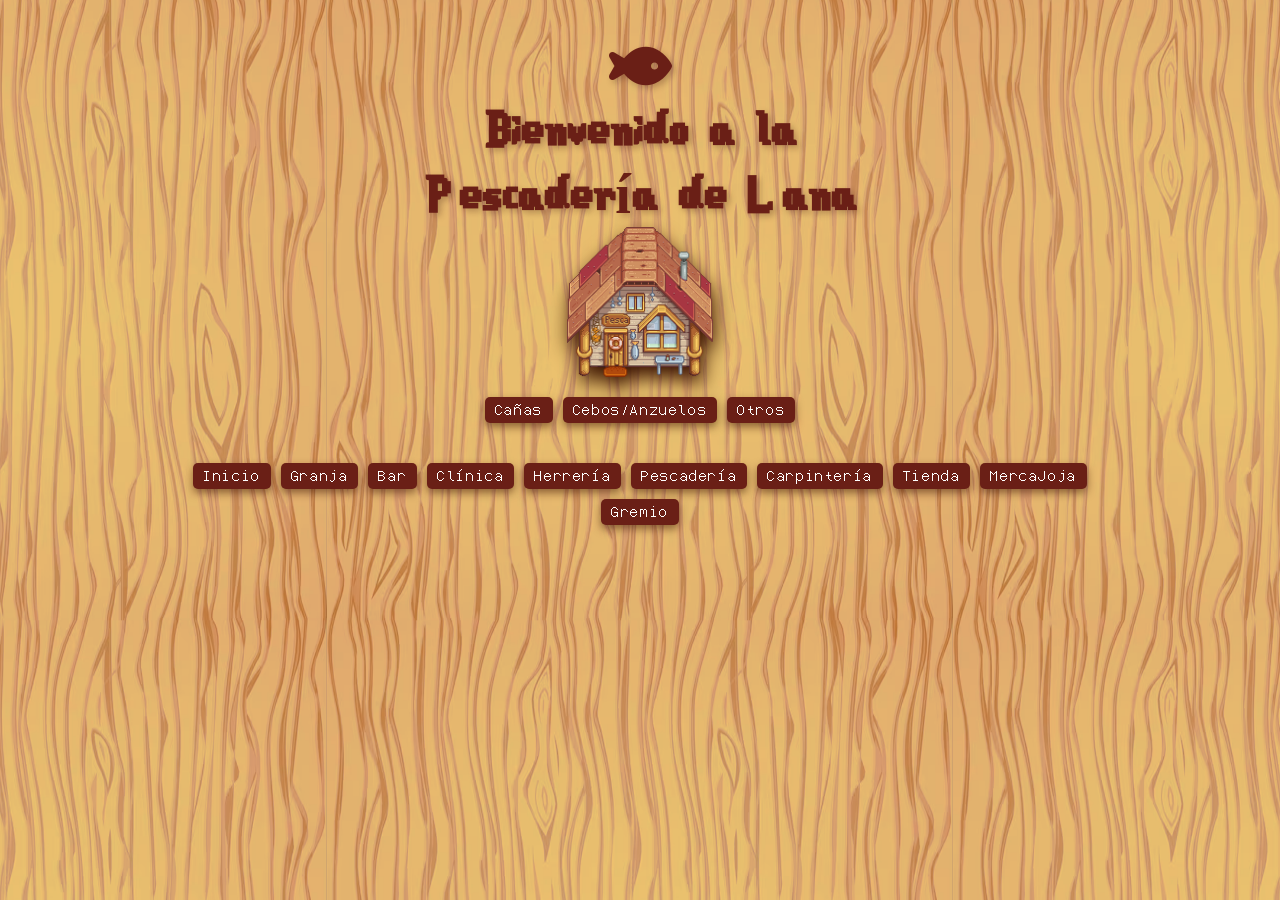
<file: Lana.html>
<!DOCTYPE html>
<html lang="es">
<head>
    <meta charset="UTF-8">
    <meta name="viewport" content="width=device-width, initial-scale=1.0">
    <title>Pescadería de Lana</title>
</head>
<body>
    <link rel="stylesheet" href="https://cdnjs.cloudflare.com/ajax/libs/font-awesome/6.0.0-beta3/css/all.min.css">
    <link rel="stylesheet" href="styles.css">
    <script src="constants.js"></script>

    <h1 id="titulo"><i class="fa-solid fa-fish"></i><br> Bienvenido a la<br> Pescadería de Lana </h1>

    <img src="img/lana/pesca.png" class="separator" alt="Separador">

    <div id="button-container" class="button-container">
        <button id="btn-cañas" class="button">Cañas</button>
        <button id="btn-cebos" class="button">Cebos/Anzuelos</button> 
        <button id="btn-otros" class="button">Otros</button> 
    </div>


    <div class="store" id="store"></div>

    <div id="render-button-container" class="button-container"></div>
    <script> renderButtons("render-button-container"); </script>

    <footer class="footer"></footer>
</body>
</html>

<script>
    /*
    const currentSeason = localStorage.getItem("currentSeason");
    document.getElementById("clock").innerHTML = `
            ${currentSeason || "Temporada desconocida"}`*/

    cañas = `
        <div class="store">
            <div class="product-row">
                <div class="images-column">
                    <img src="img/lana/CAÑAS/ENTRENAMIENTO.png" class="image">
                </div>
                <div class="prices-column">
                    <span class="price"><img src="img/gold.png" class="image">25</span>
                </div>
            </div>
            <div class="product-row">
                <div class="images-column">
                    <img src="img/lana/CAÑAS/BAMBU.png" class="image">
                </div>
                <div class="prices-column">
                    <span class="price"><img src="img/gold.png" class="image">500</span>
                </div>
            </div>
            <div class="product-row">
                <div class="images-column">
                    <img src="img/lana/CAÑAS/VIDRIO.png" class="image">
                </div>
                <div class="prices-column">
                    <span class="price"><img src="img/gold.png" class="image">1800</span>
                </div>
            </div>
            <div class="product-row">
                <div class="images-column">
                    <img src="img/lana/CAÑAS/IRIDIO.png" class="image">
                </div>
                <div class="prices-column">
                    <span class="price"><img src="img/gold.png" class="image">7500</span>
                </div>
            </div>
        </div>`;

    cebos = `
        <div class="store">
            <div class="product-row">
                <div class="images-column">
                    <img src="img/lana/CEBOS/CEBO 1.png" class="image">
                </div>
                <div class="prices-column">
                    <span class="price"><img src="img/gold.png" class="image">5</span>
                </div>
            </div>
            <div class="product-row">
                <div class="images-column">
                    <img src="img/lana/CEBOS/CEBO 2.png" class="image">ㅤ
                    <img src="img/lana/CEBOS/CEBO ESPECIAL.png" class="image">
                </div>
                <div class="prices-column">
                    <span class="price"><img src="img/gold.png" class="image">100</span>
                </div>
            </div>
            <div class="product-row">
                <div class="images-column">
                    <img src="img/lana/CEBOS/PLOMO.png" class="image">
                </div>
                <div class="prices-column">
                    <span class="price"><img src="img/gold.png" class="image">200</span>
                </div>
            </div>
            <div class="product-row">
                <div class="images-column">
                    <img src="img/lana/CEBOS/GIRADOR.png" class="image">ㅤ
                    <img src="img/lana/CEBOS/SONAR.png" class="image">ㅤ
                    <img src="img/lana/CEBOS/TRAMPA C.png" class="image">
                </div>
                <div class="prices-column">
                    <span class="price"><img src="img/gold.png" class="image">500</span>
                </div>
            </div>
            <div class="product-row">
                <div class="images-column">
                    <img src="img/lana/CEBOS/CAZATESOROS.png" class="image">ㅤ
                    <img src="img/lana/CEBOS/LIGERO.png" class="image">
                </div>
                <div class="prices-column">
                    <span class="price"><img src="img/gold.png" class="image">750</span>
                </div>
            </div>
            <div class="product-row">
                <div class="images-column">
                    <img src="img/lana/CEBOS/GIRADOR 2.png" class="image">ㅤ
                    <img src="img/lana/CEBOS/IMAN.png" class="image">ㅤ
                    <img src="img/lana/CEBOS/PUNZANTE.png" class="image">
                </div>
                <div class="prices-column">
                    <span class="price"><img src="img/gold.png" class="image">1000</span>
                </div>
            </div>
        </div>`;

    otros = `
        <div class="store">
            <div class="product-row">
                <div class="images-column">
                    <img src="img/lana/ITEM/SOPA.png" class="image">
                </div>
                <div class="prices-column">
                    <span class="price"><img src="img/gold.png" class="image">250</span>
                </div>
            </div>
            <div class="product-row">
                <div class="images-column">
                    <img src="img/lana/ITEM/PECERA 1.png" class="image">
                </div>
                <div class="prices-column">
                    <span class="price"><img src="img/gold.png" class="image">500</span>
                </div>
            </div>
            <div class="product-row">
                <div class="images-column">
                    <img src="img/lana/ITEM/PEZ COLGADO.png" class="image">
                </div>
                <div class="prices-column">
                    <span class="price"><img src="img/gold.png" class="image">1000</span>
                </div>
            </div>
            <div class="product-row">
                <div class="images-column">
                    <img src="img/lana/ITEM/TRAMPA.png" class="image">
                </div>
                <div class="prices-column">
                    <span class="price"><img src="img/gold.png" class="image">1500</span>
                </div>
            </div>
            <div class="product-row">
                <div class="images-column">
                    <img src="img/lana/ITEM/PECERA 2.png" class="image">
                </div>
                <div class="prices-column">
                    <span class="price"><img src="img/gold.png" class="image">2000</span>
                </div>
            </div>
            <div class="product-row">
                <div class="images-column">
                    <img src="img/lana/ITEM/BATEA.png" class="image">
                </div>
                <div class="prices-column">
                    <span class="price"><img src="img/gold.png" class="image">2500</span>
                </div>
            </div>
            <div class="product-row">
                <div class="images-column">
                    <img src="img/lana/ITEM/PECERA 3.png" class="image">
                </div>
                <div class="prices-column">
                    <span class="price"><img src="img/gold.png" class="image">5000</span>
                </div>
            </div>
            <div class="product-row">
                <div class="images-column">
                    <img src="img/lana/ITEM/AHUMADOR.png" class="image">
                </div>
                <div class="prices-column">
                    <span class="price"><img src="img/gold.png" class="image">10000</span>
                </div>
            </div>
            <div class="product-row">
                <div class="images-column">
                    <img src="img/lana/ITEM/CAMA.png" class="image">
                </div>
                <div class="prices-column">
                    <span class="price"><img src="img/gold.png" class="image">25000</span>
                </div>
            </div>
        </div>`;
        

    function mostrarContenido(tipo) {
        const storeElement = document.getElementById("store");
        if (tipo === "cañas") { storeElement.innerHTML = cañas;
        } else if (tipo === "cebos") { storeElement.innerHTML = cebos; 
        } else if (tipo === 'otros') { storeElement.innerHTML = otros; }
    }

    document.getElementById("btn-cañas").addEventListener("click", function() { mostrarContenido("cañas"); });
    document.getElementById("btn-cebos").addEventListener("click", function() { mostrarContenido("cebos"); });
    document.getElementById("btn-otros").addEventListener("click", function() { mostrarContenido("otros"); });

    //mostrarContenido("cebos");
</script>
</file>
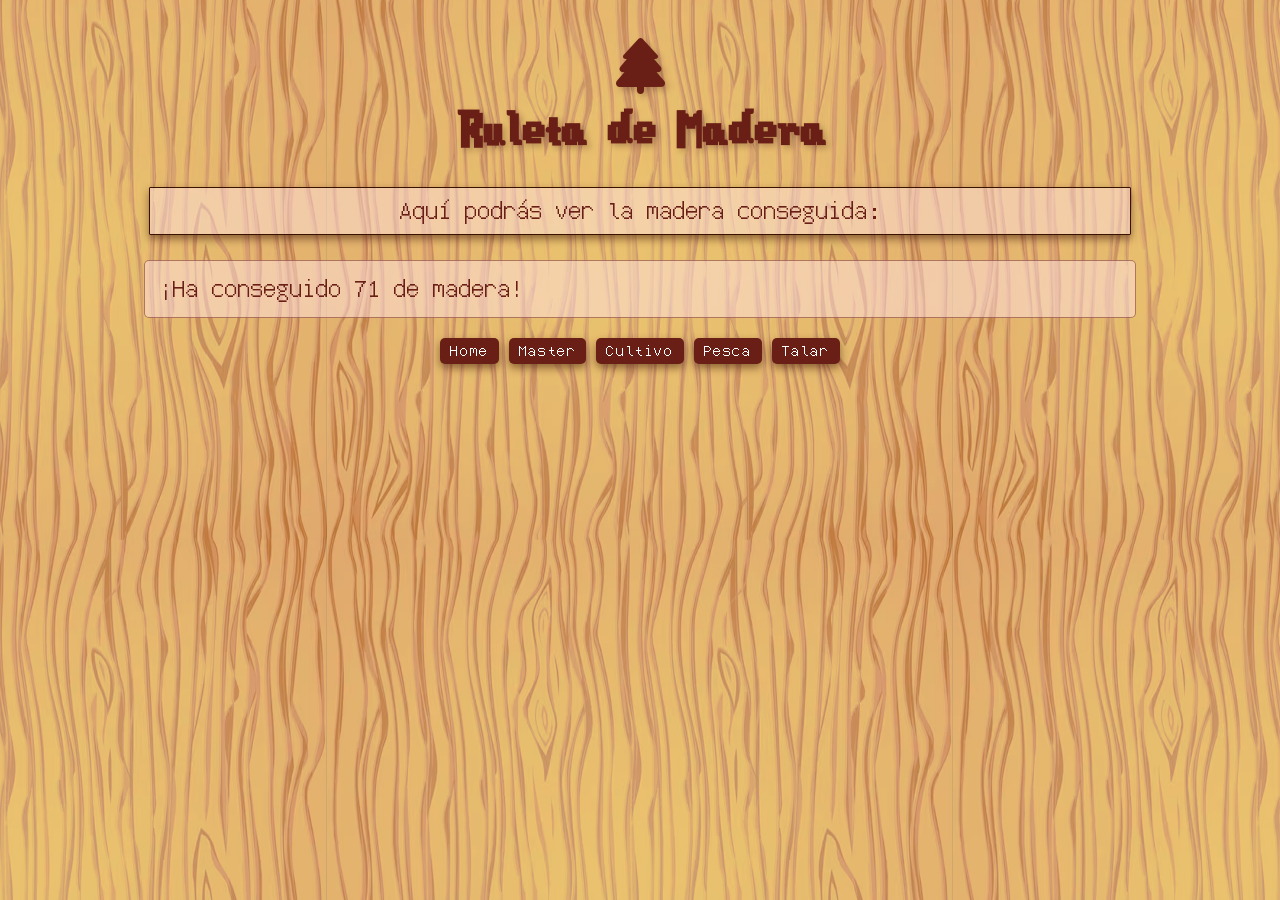
<file: madera.html>
<!DOCTYPE html>
<html lang="es">
<head>
    <meta charset="UTF-8">
    <meta name="viewport" content="width=device-width, initial-scale=1.0">
    <title>Ruleta de Madera</title>
</head>
<body>
    <link rel="stylesheet" href="https://cdnjs.cloudflare.com/ajax/libs/font-awesome/6.0.0-beta3/css/all.min.css">
    <link rel="stylesheet" href="styles.css">
    <script src="master.js"></script>

    <h1 id="titulo"><i class="fa-solid fa-tree"></i><br> Ruleta de Madera </h1>

    <div class="clock" id="clock"> Aquí podrás ver la madera conseguida: </div>

    <div class="probabilidad" id="probabilidad"></div>

    <div id="render-button-container" class="button-container"></div>
    <script> renderButtons("render-button-container"); </script>

    <footer class="footer"></footer>
</body>
</html>

<script>
    
    function mostrarContenido() {
        const storeElement = document.getElementById("probabilidad");
        const randomNumber = Math.floor(Math.random() * (80 - 70 + 1)) + 70;
        storeElement.innerHTML = `¡Ha conseguido ${randomNumber} de madera!`;
    }

    mostrarContenido();
</script>
</file>
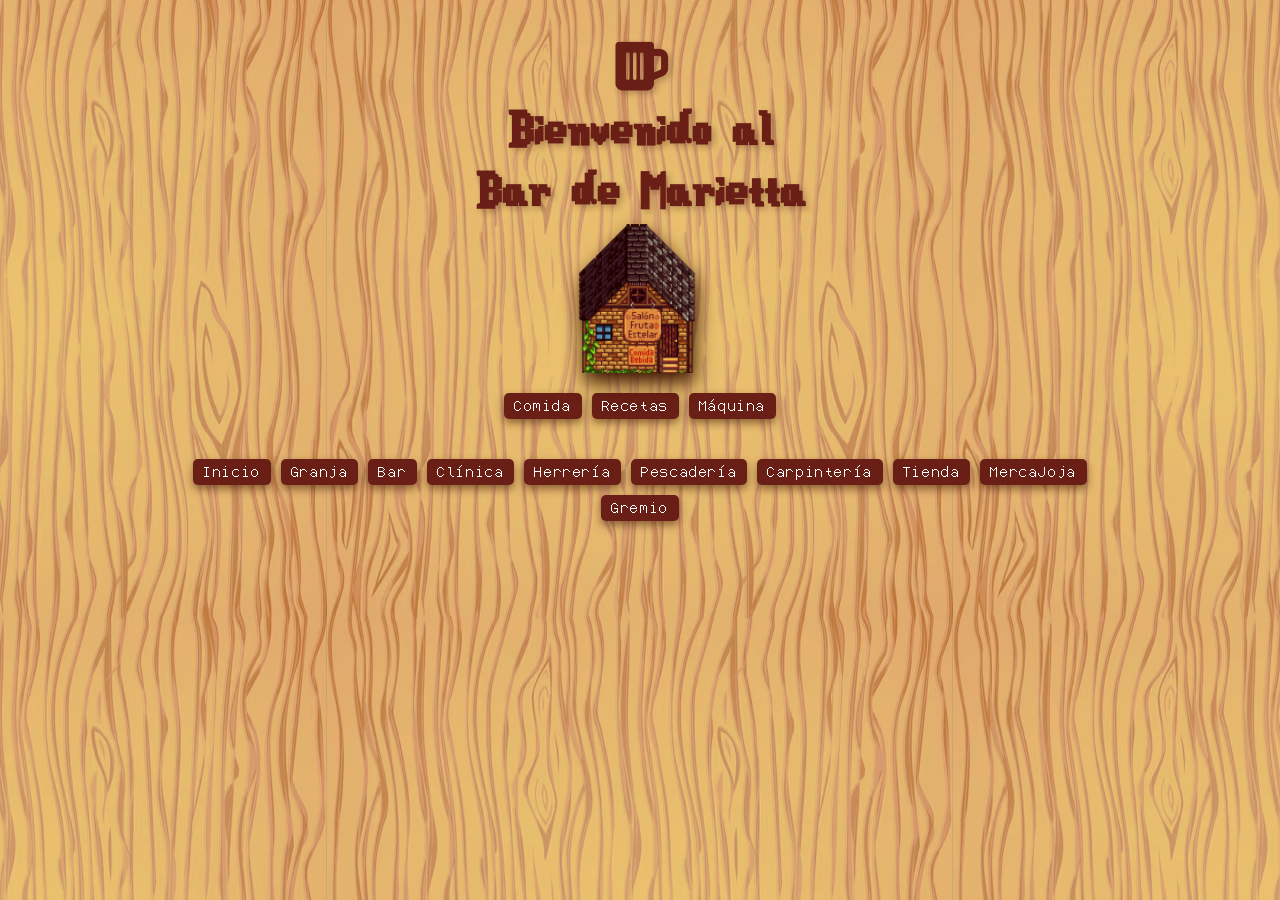
<file: Marietta.html>
<!DOCTYPE html>
<html lang="es">
<head>
    <meta charset="UTF-8">
    <meta name="viewport" content="width=device-width, initial-scale=1.0">
    <title>Bar de Marietta</title>
</head>
<body>
    <link rel="stylesheet" href="https://cdnjs.cloudflare.com/ajax/libs/font-awesome/6.0.0-beta3/css/all.min.css">
    <link rel="stylesheet" href="styles.css">
    <script src="constants.js"></script>

    <h1 id="titulo"><i class="fa-solid fa-beer-mug-empty"></i><br> Bienvenido al<br> Bar de Marietta </h1>

    <img src="img/marietta/BAR.png" class="separator" alt="Separador">

    <div id="button-container" class="button-container">
        <button id="btn-comida" class="button">Comida</button>
        <button id="btn-recetas" class="button">Recetas</button> 
        <button id="btn-maquina" class="button">Máquina</button> 
    </div>


    <div class="store" id="store"></div>

    <div id="render-button-container" class="button-container"></div>
    <script> renderButtons("render-button-container"); </script>

    <footer class="footer"></footer>
</body>
</html>

<script>
    /*
    const currentSeason = localStorage.getItem("currentSeason");
    document.getElementById("clock").innerHTML = `
            ${currentSeason || "Temporada desconocida"}`*/

    comida = `
        <div class="store">
            <div class="product-row">
                <div class="images-column">
                    <img src="img/marietta/PAN.png" class="image">
                </div>
                <div class="prices-column">
                    <span class="price"><img src="img/gold.png" class="image">120</span>
                </div>
            </div>
            <div class="product-row">
                <div class="images-column">
                    <img src="img/marietta/ENSALADA.png" class="image">
                </div>
                <div class="prices-column">
                    <span class="price"><img src="img/gold.png" class="image">220</span>
                </div>
            </div>
            <div class="product-row">
                <div class="images-column">
                    <img src="img/marietta/ESPAGUETI.png" class="image">
                </div>
                <div class="prices-column">
                    <span class="price"><img src="img/gold.png" class="image">240</span>
                </div>
            </div>
            <div class="product-row">
                <div class="images-column">
                    <img src="img/marietta/CAFE.png" class="image">
                </div>
                <div class="prices-column">
                    <span class="price"><img src="img/gold.png" class="image">300</span>
                </div>
            </div>
            <div class="product-row">
                <div class="images-column">
                    <img src="img/marietta/CERVEZA.png" class="image">
                </div>
                <div class="prices-column">
                    <span class="price"><img src="img/gold.png" class="image">400</span>
                </div>
            </div>
            <div class="product-row">
                <div class="images-column">
                    <img src="img/marietta/PIZZA.png" class="image">
                </div>
                <div class="prices-column">
                    <span class="price"><img src="img/gold.png" class="image">600</span>
                </div>
            </div>
        </div>`;

    recetas = `
        <div class="store">
            <div class="product-row">
                <div class="images-column">
                    <img src="img/RECETA.png" class="image">
                    <img src="img/marietta/recetas/PATATA.png" class="image">
                </div>
                <div class="prices-column">
                    <span class="price"><img src="img/gold.png" class="image">50</span>
                </div>
            </div>
            <div class="product-row">
                <div class="images-column">
                    <img src="img/RECETA.png" class="image">
                    <img src="img/marietta/recetas/TORTILLA.png" class="image">ㅤ
                    <img src="img/RECETA.png" class="image">
                    <img src="img/marietta/recetas/TORTITAS.png" class="image">ㅤ
                    <img src="img/RECETA.png" class="image">
                    <img src="img/marietta/recetas/PAN.png" class="image">ㅤ
                    <img src="img/RECETA.png" class="image">
                    <img src="img/marietta/recetas/MAIZ.png" class="image">
                </div>
                <div class="prices-column">
                    <span class="price"><img src="img/gold.png" class="image">100</span>
                </div>
            </div>
            <div class="product-row">
                <div class="images-column">
                    <img src="img/RECETA.png" class="image">
                    <img src="img/marietta/recetas/PIZZA.png" class="image">
                </div>
                <div class="prices-column">
                    <span class="price"><img src="img/gold.png" class="image">150</span>
                </div>
            </div>
            <div class="product-row">
                <div class="images-column">
                    <img src="img/RECETA.png" class="image">
                    <img src="img/marietta/recetas/MAKI.png" class="image">ㅤ
                    <img src="img/RECETA.png" class="image">
                    <img src="img/marietta/recetas/GALLETAS.png" class="image">
                </div>
                <div class="prices-column">
                    <span class="price"><img src="img/gold.png" class="image">300</span>
                </div>
            </div>
            <div class="product-row">
                <div class="images-column">
                    <img src="img/RECETA.png" class="image">
                    <img src="img/marietta/recetas/TRIPLE.png" class="image">
                </div>
                <div class="prices-column">
                    <span class="price"><img src="img/gold.png" class="image">5000</span>
                </div>
            </div>
        </div>`;

    maquina = `
        <img src="img/marietta/JOJA.png" class="separator" alt="Separador"> <br>
        <div class="store">
            <div class="product-row">
                <div class="images-column">
                    <img src="img/marietta/Joja_Cola.png" class="image">
                </div>
                <div class="prices-column">
                    <span class="price"><img src="img/gold.png" class="image">75</span>
                </div>
            </div>
        </div>`;
        

    function mostrarContenido(tipo) {
        const storeElement = document.getElementById("store");
        if (tipo === "comida") { storeElement.innerHTML = comida;
        } else if (tipo === "recetas") { storeElement.innerHTML = recetas; 
        } else if (tipo === 'maquina') { storeElement.innerHTML = maquina; }
    }

    document.getElementById("btn-comida").addEventListener("click", function() { mostrarContenido("comida"); });
    document.getElementById("btn-recetas").addEventListener("click", function() { mostrarContenido("recetas"); });
    document.getElementById("btn-maquina").addEventListener("click", function() { mostrarContenido("maquina"); });

    //mostrarContenido("recetas");
</script>
</file>
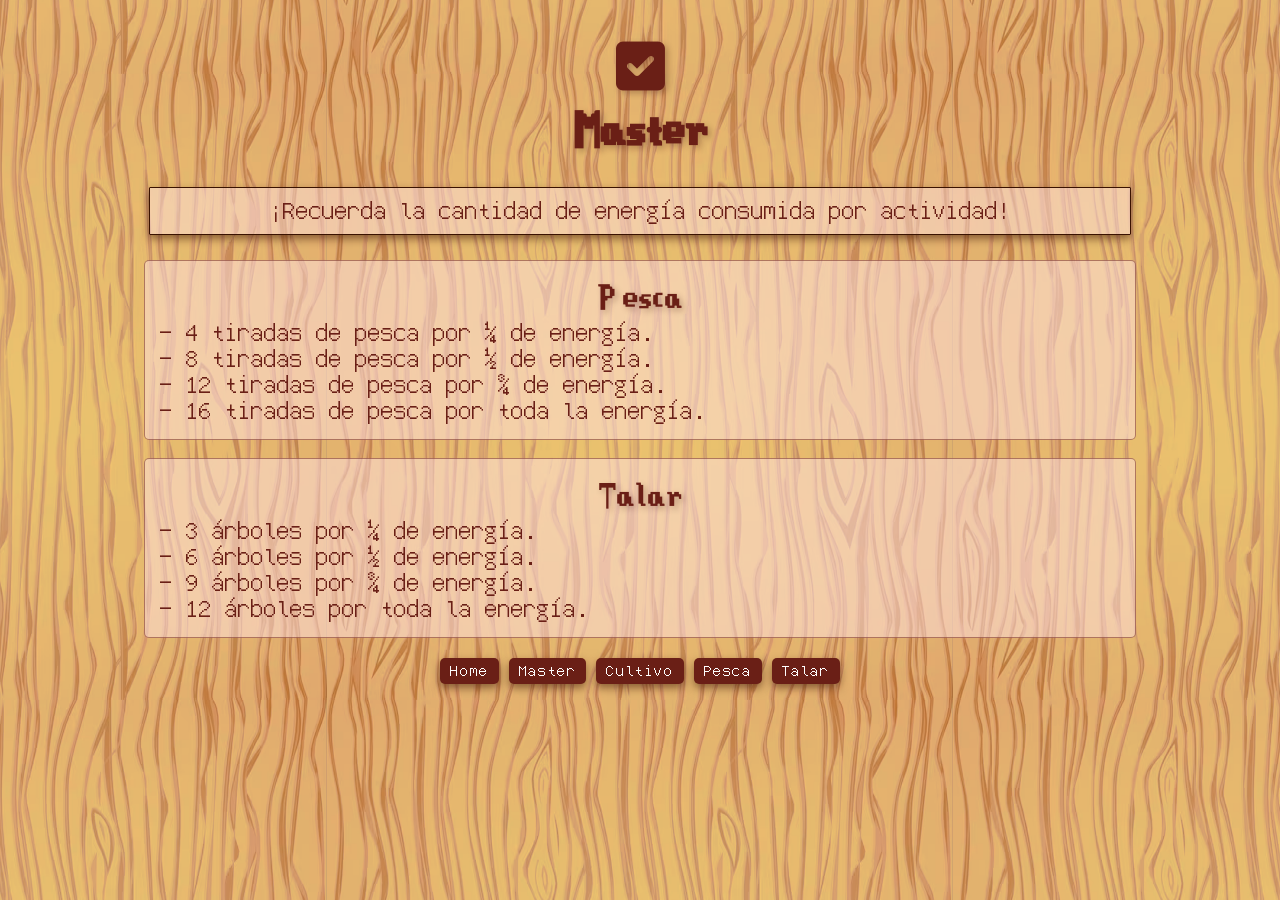
<file: master.html>
<!DOCTYPE html>
<html lang="es">
<head>
    <meta charset="UTF-8">
    <meta name="viewport" content="width=device-width, initial-scale=1.0">
    <title>Ruleta de Cultivo</title>
</head>
<body>
    <link rel="stylesheet" href="https://cdnjs.cloudflare.com/ajax/libs/font-awesome/6.0.0-beta3/css/all.min.css">
    <link rel="stylesheet" href="styles.css">
    <script src="master.js"></script>

    <h1 id="titulo"><i class="fa-solid fa-square-check"></i><br> Master </h1>

    <div class="clock" id="clock">¡Recuerda la cantidad de energía consumida por actividad! </div>

    <div class="probabilidad" id="probabilidad">
        <div class="subtitle" id="probabilidad"> Pesca </div>
        - 4 tiradas de pesca por ¼ de energía. <br>
        - 8 tiradas de pesca por ½ de energía. <br>
        - 12 tiradas de pesca por ¾ de energía. <br>
        - 16 tiradas de pesca por toda la energía. <br>
    </div>

    <br>

    <div class="probabilidad" id="probabilidad">
        <div class="subtitle" id="probabilidad"> Talar </div>
        - 3 árboles por ¼ de energía. <br>
        - 6 árboles por ½ de energía. <br>
        - 9 árboles por ¾ de energía. <br>
        - 12 árboles por toda la energía. <br>
    </div>

    <div id="render-button-container" class="button-container"></div>
    <script> renderButtons("render-button-container"); </script>

    <footer class="footer"></footer>
</body>
</html>
</file>
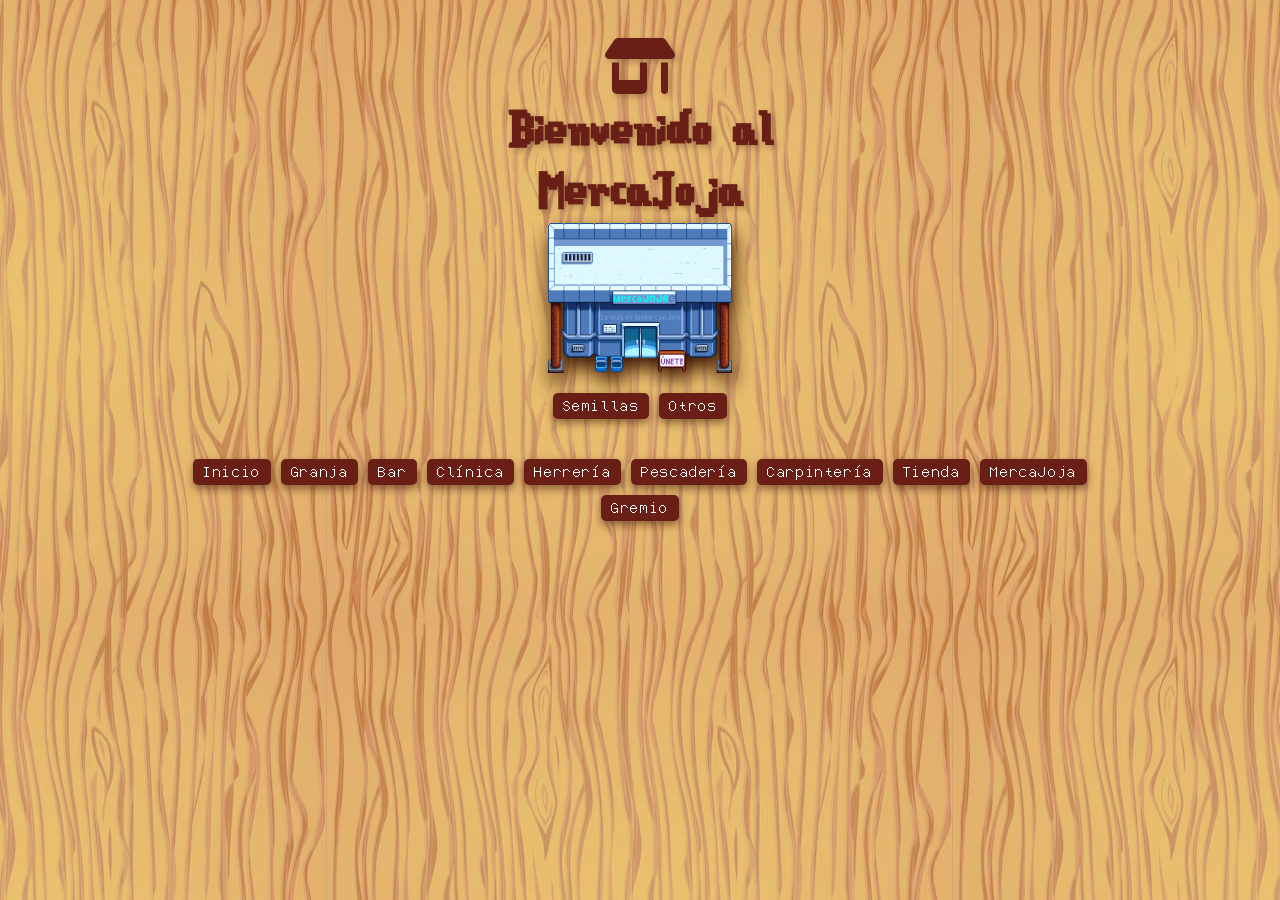
<file: MercaJoja.html>
<!DOCTYPE html>
<html lang="es">
<head>
    <meta charset="UTF-8">
    <meta name="viewport" content="width=device-width, initial-scale=1.0">
    <title>MercaJoja</title>
</head>
<body>
    <link rel="stylesheet" href="https://cdnjs.cloudflare.com/ajax/libs/font-awesome/6.0.0-beta3/css/all.min.css">
    <link rel="stylesheet" href="styles.css">
    <script src="constants.js"></script>

    <h1 id="titulo"><i class="fa-solid fa-shop"></i><br> Bienvenido al <br> MercaJoja </h1>

    <img src="img/joja/Jojamart.png" class="separator" alt="Separador">

    <div id="button-container" class="button-container">
        <button id="btn-semilla" class="button">Semillas</button>
        <button id="btn-otro" class="button">Otros</button>
    </div>


    <div class="store" id="store"></div>

    <div id="render-button-container" class="button-container"></div>
    <script> renderButtons("render-button-container"); </script>

    <footer class="footer"></footer>
</body>
</html>

<script>
    const seasonIndex = parseInt(localStorage.getItem("seasonIndex"), 10);
    /*document.getElementById("clock").innerHTML = `${seasons[seasonIndex]}`*/

    semilla_p = `
        <div class="store">
            <div class="product-row">
                <div class="images-column">
                    <img src="img/samael/PRIMAVERA/CHIVIRIA.png" class="image">ㅤ
                    <img src="img/samael/PRIMAVERA/TULIPAN.png" class="image">
                </div>
                <div class="prices-column">
                    <span class="price"><img src="img/gold.png" class="image">25</span>
                </div>
            </div>
            <div class="product-row">
                <div class="images-column">
                    <img src="img/samael/PRIMAVERA/JAZZ.png" class="image">
                </div>
                <div class="prices-column">
                    <span class="price"><img src="img/gold.png" class="image">37</span>
                </div>
            </div>
            <div class="product-row">
                <div class="images-column">
                    <img src="img/samael/PRIMAVERA/AJO.png" class="image">ㅤ
                    <img src="img/samael/PRIMAVERA/ARROZ.png" class="image">
                </div>
                <div class="prices-column">
                    <span class="price"><img src="img/gold.png" class="image">40</span>
                </div>
            </div>
            <div class="product-row">
                <div class="images-column">
                    <img src="img/samael/PRIMAVERA/PATATA.png" class="image">
                </div>
                <div class="prices-column">
                    <span class="price"><img src="img/gold.png" class="image">62</span>
                </div> 
            </div>
            <div class="product-row">
                <div class="images-column">
                    <img src="img/samael/PRIMAVERA/JUDIAS.png" class="image">
                </div>
                <div class="prices-column">
                    <span class="price"><img src="img/gold.png" class="image">75</span>
                </div>
            </div>
            <div class="product-row">
                <div class="images-column">
                    <img src="img/samael/PRIMAVERA/COL RIZADA.png" class="image">
                </div>
                <div class="prices-column">
                    <span class="price"><img src="img/gold.png" class="image">87</span>
                </div>
            </div>
            <div class="product-row">
                <div class="images-column">
                    <img src="img/samael/PRIMAVERA/COLIFLOR.png" class="image">
                </div>
                <div class="prices-column">
                    <span class="price"><img src="img/gold.png" class="image">100</span>
                </div>
            </div>
        </div>`;
    
    semilla_v = `
        <div class="store">
            <div class="product-row">
                <div class="images-column">
                    <img src="img/samael/VERANO/TRIGO.png" class="image">
                </div>
                <div class="prices-column">
                    <span class="price"><img src="img/gold.png" class="image">12</span>
                </div>
            </div>
            <div class="product-row">
                <div class="images-column">
                    <img src="img/samael/VERANO/CHILE.png" class="image">ㅤ
                    <img src="img/samael/VERANO/RABANO.png" class="image">
                </div>
                <div class="prices-column">
                    <span class="price"><img src="img/gold.png" class="image">50</span>
                </div>
            </div>
            <div class="product-row">
                <div class="images-column">
                    <img src="img/samael/VERANO/TOMATE.png" class="image">ㅤ
                    <img src="img/samael/VERANO/LENTEJUELA.png" class="image">
                </div>
                <div class="prices-column">
                    <span class="price"><img src="img/gold.png" class="image">62</span>
                </div>
            </div>
            <div class="product-row">
                <div class="images-column">
                    <img src="img/samael/VERANO/LUPULOS.png" class="image">
                </div>
                <div class="prices-column">
                    <span class="price"><img src="img/gold.png" class="image">75</span>
                </div>
            </div>
            <div class="product-row">
                <div class="images-column">
                    <img src="img/samael/VERANO/MELON.png" class="image">
                </div>
                <div class="prices-column">
                    <span class="price"><img src="img/gold.png" class="image">100</span>
                </div>
            </div>
            <div class="product-row">
                <div class="images-column">
                    <img src="img/samael/VERANO/AMAPOLA.png" class="image">ㅤ
                    <img src="img/samael/VERANO/GIRASOL.png" class="image">
                </div>
                <div class="prices-column">
                    <span class="price"><img src="img/gold.png" class="image">125</span>
                </div>
            </div>
        </div>`;

    semilla_o = `
        <div class="store">
            <div class="product-row">
                <div class="images-column">
                    <img src="img/samael/OTOÑO/TRIGO.png" class="image">
                </div>
                <div class="prices-column">
                    <span class="price"><img src="img/gold.png" class="image">12</span>
                </div>
            </div>
            <div class="product-row">
                <div class="images-column">
                    <img src="img/samael/OTOÑO/BERENJENA.png" class="image">
                </div>
                <div class="prices-column">
                    <span class="price"><img src="img/gold.png" class="image">25</span>
                </div>
            </div>
            <div class="product-row">
                <div class="images-column">
                    <img src="img/samael/OTOÑO/COL.png" class="image">
                </div>
                <div class="prices-column">
                    <span class="price"><img src="img/gold.png" class="image">62</span>
                </div>
            </div>
            <div class="product-row">
                <div class="images-column">
                    <img src="img/samael/OTOÑO/ÑAME.png" class="image">ㅤ
                    <img src="img/samael/OTOÑO/UVA.png" class="image">
                </div>
                <div class="prices-column">
                    <span class="price"><img src="img/gold.png" class="image">75</span>
                </div>
            </div>
            <div class="product-row">
                <div class="images-column">
                    <img src="img/samael/OTOÑO/AMARANTO.png" class="image">
                </div>
                <div class="prices-column">
                    <span class="price"><img src="img/gold.png" class="image">87</span>
                </div>
            </div>
            <div class="product-row">
                <div class="images-column">
                    <img src="img/samael/OTOÑO/CALABAZA.png" class="image">ㅤ
                    <img src="img/samael/OTOÑO/GIRASOL.png" class="image">
                </div>
                <div class="prices-column">
                    <span class="price"><img src="img/gold.png" class="image">125</span>
                </div>
            </div>
            <div class="product-row">
                <div class="images-column">
                    <img src="img/samael/OTOÑO/MAIZ.png" class="image">
                </div>
                <div class="prices-column">
                    <span class="price"><img src="img/gold.png" class="image">187</span>
                </div>
            </div>
            <div class="product-row">
                <div class="images-column">
                    <img src="img/samael/OTOÑO/FLOR HADA.png" class="image">
                </div>
                <div class="prices-column">
                    <span class="price"><img src="img/gold.png" class="image">250</span>
                </div>
            </div>
            <div class="product-row">
                <div class="images-column">
                    <img src="img/samael/OTOÑO/CRANBERRY.png" class="image">
                </div>
                <div class="prices-column">
                    <span class="price"><img src="img/gold.png" class="image">300</span>
                </div>
            </div>
        </div>`;

    otro = `
        <div class="store">
            <div class="product-row">
                <div class="images-column">
                    <img src="img/joja/3.png" class="image">
                </div>
                <div class="prices-column">
                    <span class="price"><img src="img/gold.png" class="image">20</span>
                </div>
            </div>
            <div class="product-row">
                <div class="images-column">
                    <img src="img/joja/1.png" class="image">
                </div>
                <div class="prices-column">
                    <span class="price"><img src="img/gold.png" class="image">75</span>
                </div>
            </div>
    
            <div class="product-row">
                <div class="images-column">
                    <img src="img/samael/OTRO/HIERBA.png" class="image">ㅤ
                    <img src="img/samael/OTRO/AZUCAR.png" class="image">ㅤ
                    <img src="img/samael/OTRO/HARINA.png" class="image">
                </div>
                <div class="prices-column">
                    <span class="price"><img src="img/gold.png" class="image">125</span>
                </div>
            </div>
            <div class="product-row">
                <div class="images-column">
                    <img src="img/samael/OTRO/ARROZ.png" class="image">ㅤ
                    <img src="img/samael/OTRO/PARED.png" class="image">ㅤ
                    <img src="img/samael/OTRO/SUELOS.png" class="image">
                </div>
                <div class="prices-column">
                    <span class="price"><img src="img/gold.png" class="image">250</span>
                </div>
            </div>
            <div class="product-row">
                <div class="images-column">
                    <img src="img/joja/4.png" class="image">
                </div>
                <div class="prices-column">
                    <span class="price"><img src="img/gold.png" class="image">500</span>
                </div>
            </div>
            <div class="product-row">
                <div class="images-column">
                    <img src="img/joja/2.png" class="image">
                </div>
                <div class="prices-column">
                    <span class="price"><img src="img/gold.png" class="image">25000</span>
                </div>
            </div>
            <div class="product-row">
                <div class="images-column">
                    <img src="img/joja/9.png" class="image">
                </div>
                <div class="prices-column">
                    <span class="price"><img src="img/gold.png" class="image">50000</span>
                </div>
            </div>
        </div>`;

        

    function mostrarContenido(tipo) {
        const storeElement = document.getElementById("store");
        if (tipo === "semilla_p") { storeElement.innerHTML = semilla_p; 
        } else if (tipo === "semilla_v") { storeElement.innerHTML = semilla_v; 
        } else if (tipo === "semilla_o") { storeElement.innerHTML = semilla_o; 
        } else if (tipo === "otro") { storeElement.innerHTML = otro; 
        } else if (tipo === "mochila") { storeElement.innerHTML = mochila; }
    }

    document.getElementById("btn-semilla").addEventListener("click", function() { 
        if (seasonIndex === 0){ mostrarContenido("semilla_p"); 
        } else if (seasonIndex === 1){ mostrarContenido("semilla_v"); 
        } else if (seasonIndex === 2) { mostrarContenido("semilla_o");  }
    });
    document.getElementById("btn-otro").addEventListener("click", function() { mostrarContenido("otro"); });

    //mostrarContenido("otro");
</script>
</file>
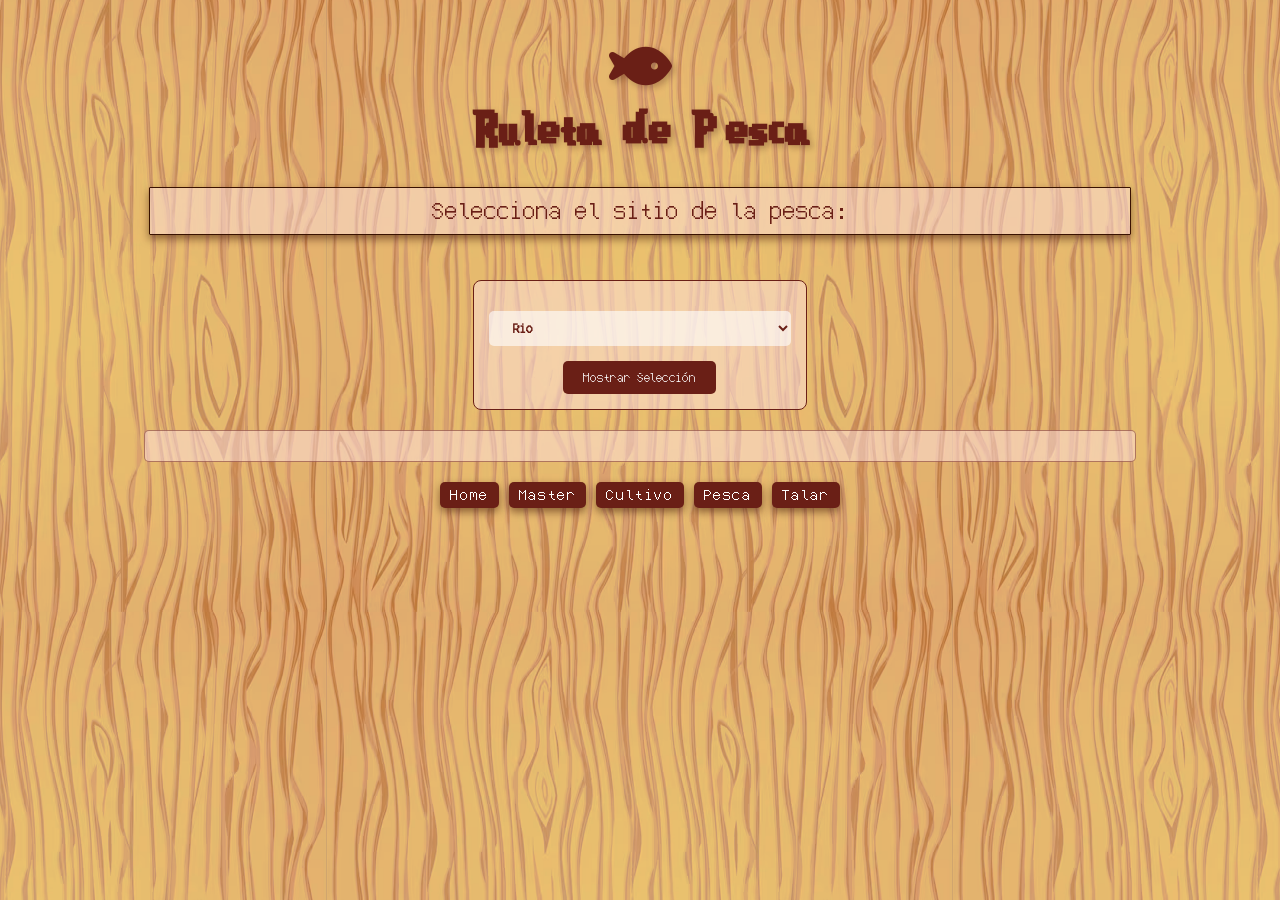
<file: pesca.html>
<!DOCTYPE html>
<html lang="es">
<head>
    <meta charset="UTF-8">
    <meta name="viewport" content="width=device-width, initial-scale=1.0">
    <title>Ruleta de Pesca</title>
    <link rel="stylesheet" href="https://cdnjs.cloudflare.com/ajax/libs/font-awesome/6.0.0-beta3/css/all.min.css">
    <link rel="stylesheet" href="styles.css">
    <script src="master.js"></script>
</head>
<body>
    <h1 id="titulo"><i class="fa-solid fa-fish"></i><br> Ruleta de Pesca </h1>

    <div class="clock" id="clock">Selecciona el sitio de la pesca: </div>

    <div class="selector-container">
      <select id="ubicaciones"></select>
      <button id="mostrar">Mostrar Selección</button>
      <div id="output" class="output"></div>
    </div>

    <div class="probabilidad" id="probabilidad"></div>

    <div id="render-button-container" class="button-container"></div>
    <script> renderButtons("render-button-container"); </script>

    <footer class="footer"></footer>

    <script>
      const pescados = [
        { name: "Besugo", ubi: "Rio", hora: "Noche", esta: "Todas", clima: "Todas" },
        { name: "Perca", ubi: "Lago", hora: "Mañana Tarde", esta: "Todas", clima: "Todas" },
        { name: "Carpa", ubi: "Lago Estanque Cloacas", hora: "Todas", esta: "Todas", clima: "Todas" },
        { name: "Pez Fantasma", ubi: "Minas", hora: "Todas", esta: "Todas", clima: "Todas" },
        { name: "Pez Piedra", ubi: "Minas", hora: "Todas", esta: "Todas", clima: "Todas" },
        { name: "Pez Carámbano", ubi: "Minas", hora: "Todas", esta: "Todas", clima: "Todas" },
        { name: "Anguila de Lava", ubi: "Minas Mazmorra", hora: "Todas", esta: "Todas", clima: "Todas" },
        { name: "Lenguado", ubi: "Desierto", hora: "Noche", esta: "Todas", clima: "Todas" },
        { name: "Carpa Escorpión", ubi: "Desierto", hora: "Noche", esta: "Todas", clima: "Todas" },
        { name: "Siluro", ubi: "Lago", hora: "Todas", esta: "Todas", clima: "Todas" },
        { name: "Barbo", ubi: "Rio Lago", hora: "Todas", esta: "Todas", clima: "Todas" },
        { name: "Muyu", ubi: "Estanque", hora: "Todas", esta: "Todas", clima: "Todas" },
        { name: "Salmón Sombrío", ubi: "Pantano", hora: "Todas", esta: "Todas", clima: "Todas" },
        { name: "Babolín", ubi: "Madriguera", hora: "Todas", esta: "Todas", clima: "Todas" },
        { name: "Mantarraya", ubi: "Isla Jengibre", hora: "Todas", esta: "Todas", clima: "Todas" },
        { name: "Pez León", ubi: "Isla Jengibre", hora: "Todas", esta: "Todas", clima: "Todas" },
        { name: "Pez Disco", ubi: "Isla Jengibre", hora: "Todas", esta: "Todas", clima: "Todas" },
        { name: "Salmón", ubi: "Río", hora: "Mañana Tarde", esta: "Otoño", clima: "Todas" },
        { name: "Pepino de Mar", ubi: "Oceano", hora: "Mañana Tarde", esta: "Otoño Invierno", clima: "Todas" },
        { name: "Trucha Tigre", ubi: "Rio", hora: "Mañana Tarde", esta: "Otoño Invierno", clima: "Todas" },
        { name: "Atún Blanco", ubi: "Oceano", hora: "Mañana Noche", esta: "Otoño Invierno", clima: "Todas" },
        { name: "Lucio", ubi: "Rio Bosque Lago", hora: "Tarde Noche", esta: "Otoño", clima: "Lluvia" },
        { name: "Carpa de Medianoche", ubi: "Lago Bosque Isla Jengibre", hora: "Noche", esta: "Otoño Invierno", clima: "Todas" },
        { name: "Anchoa", ubi: "Oceano", hora: "Todas", esta: "Primavera Otoño", clima: "Todas" },
        { name: "Lubina", ubi: "Rio Estanque", hora: "Todas", esta: "Primavera Otoño", clima: "Todas" },
        { name: "Anguila", ubi: "Oceano", hora: "Tarde Noche", esta: "Primavera Otoño", clima: "Lluvia" },
        { name: "Pez Gato", ubi: "Rio Estanque Pantano", hora: "Mañana", esta: "Primavera Otoño", clima: "Lluvia" },
        { name: "Sardina", ubi: "Oceano", hora: "Mañana Tarde", esta: "Primavera Otoño Invierno", clima: "Todas" },
        { name: "Pez Sol", ubi: "Rio", hora: "Mañana Tarde", esta: "Primavera Verano", clima: "Soleado Viento"},
        { name: "Platija", ubi: "Oceano Isla Jengibre", hora: "Mañana Tarde", esta: "Primavera Verano", clima: "Todas"},
        { name: "Sábalo", ubi: "Rio", hora: "Todas", esta: "Primavera Verano Otoño", clima: "Lluvia"},
        { name: "Palometa", ubi: "Bosque", hora: "Todas", esta: "Primavera Verano Otoño", clima: "Todas"},
        { name: "Fletán", ubi: "Oceano", hora: "Mañana Noche", esta: "Primavera Verano Invierno", clima: "Todas"},
        { name: "Arenque", ubi: "Oceano", hora: "Todas", esta: "Primavera Invierno", clima: "Todas"},
        { name: "Trucha Arcoíris", ubi: "Rio Lago", hora: "Mañana Tarde", esta: "Verano", clima: "Soleado"},
        { name: "Pulpo", ubi: "Oceano", hora: "Mañana", esta: "Verano", clima: "Todas"},
        { name: "Dorado", ubi: "Rio", hora: "Mañana Tarde", esta: "Verano", clima: "Todas"},
        { name: "Pez Globo", ubi: "Oceano Isla Jengibre", hora: "Tarde", esta: "Verano", clima: "Soleado"},
        { name: "Superpepino", ubi: "Oceano Isla Jengibre", hora: "Noche", esta: "Verano Otoño", clima: "Todas"},
        { name: "Tilapia", ubi: "Oceano Isla Jengibre", hora: "Mañana", esta: "Verano Otoño", clima: "Todas"},
        { name: "Pargo Colorado", ubi: "Oceano", hora: "Mañana Tarde", esta: "Verano Otoño", clima: "Lluvia"},
        { name: "Sauri", ubi: "Rio Estanque", hora: "Todas", esta: "Verano Invierno", clima: "Todas"},
        { name: "Salmonete", ubi: "Oceano", hora: "Mañana Tarde", esta: "Verano Invierno", clima: "Todas"},
        { name: "Esturión", ubi: "Lago", hora: "Mañana Tarde", esta: "Verano Invierno", clima: "Todas"},
        { name: "Atún", ubi: "Oceano Isla Jengibre", hora: "Mañana Tarde", esta: "Verano Invierno", clima: "Todas"},
        { name: "Cachuelo", ubi: "Rio Bosque Lago", hora: "Todas", esta: "Invierno", clima: "Todas"},
        { name: "Calamar", ubi: "Oceano", hora: "Noche", esta: "Invierno", clima: "Todas"},
        { name: "Bacalao Largo", ubi: "Rio Lago", hora: "Todas", esta: "Invierno", clima: "Todas"},
        { name: "Calamar de Medianoche", ubi: "Mercado", hora: "Todas", esta: "Todas", clima: "Todas"},
        { name: "Pez Asustado", ubi: "Mercado", hora: "Todas", esta: "Todas", clima: "Todas"},
        { name: "Pez Gota", ubi: "Mercado", hora: "Todas", esta: "Todas", clima: "Todas"},
        { name: "Pez Carmesí", ubi: "Oceano", hora: "Todas", esta: "Verano", clima: "Todas"},
        { name: "Hijo de Pez Carmesí", ubi: "Oceano", hora: "Todas", esta: "Verano", clima: "Todas"},
        { name: "Rape", ubi: "Rio", hora: "Todas", esta: "Otoño", clima: "Todas"},
        { name: "Sra. Angler", ubi: "Rio", hora: "Todas", esta: "Otoño", clima: "Todas"},
        { name: "Leyenda", ubi: "Lago", hora: "Todas", esta: "Primavera", clima: "Lluvia"},
        { name: "Leyenda II", ubi: "Lago", hora: "Todas", esta: "Primavera", clima: "Lluvia"},
        { name: "Pez Glacial", ubi: "Bosque", hora: "Todas", esta: "Invierno", clima: "Todas"},
        { name: "Pez Glacial Jovén", ubi: "Bosque", hora: "Todas", esta: "Invierno", clima: "Todas"},
        { name: "Carpa Mutante", ubi: "Cloacas", hora: "Todas", esta: "Todas", clima: "Todas"},
        { name: "Carpa Radioactiva", ubi: "Cloacas", hora: "Todas", esta: "Todas", clima: "Todas"}
      ];

      basura = [
        { name: "Alga"},
        { name: "Alga Verde"},
        { name: "Alga Blanca"},
        { name: "Basura"},
        { name: "CD Roto"},
        { name: "Gafas Rotas"},
        { name: "Joja-Cola"},
        { name: "Madera Flotante"},
        { name: "Periódico Empapado"},
        { name: "Planta Podrida"}
      ];

      const selectElement = document.getElementById("ubicaciones");
      ubicaciones.forEach((ubicacion) => {
          const option = document.createElement("option");
          option.value = ubicacion;
          option.textContent = ubicacion;
          selectElement.appendChild(option);
      });

      function obtenerElementoAleatorio(arr) {
        const indiceAleatorio = Math.floor(Math.random() * arr.length);
        return arr[indiceAleatorio];
      }

      function mostrarContenido(lugar) {
        const storeElement = document.getElementById("probabilidad");
        const seasonIndex = parseInt(localStorage.getItem("seasonIndex"), 10);
        const hours = parseInt(localStorage.getItem("hours"), 10);
        let clima = parseInt(localStorage.getItem("clima", 10));

        let resultado = `-`;
        let item = `-`;
        let opciones = [];
        let pescadosFiltrados;

        let esta = seasons[seasonIndex];
        clima = weather[clima];
        let hora = '--';

        if (7<=hours && hours<=12){ hora = 'Mañana';
        } else if (12<=hours && hours<=20){ hora = 'Tarde';
        } else if ((20<=hours && hours<=24) || (0<=hours && hours<=2)){ hora = 'Noche';
        } else { hora = 'Madrugada'; }

        const randomNumber = Math.random().toFixed(2);

        if (randomNumber <= 0.25){
          resultado = `¡El pescado ha escapado!`
        } else if (randomNumber <= 0.55) {
          resultado = `¡Has pescado ${obtenerElementoAleatorio(basura).name}!`
        } else {
          

          if (lugar === "Isla Jengibre") {
              pescadosFiltrados = pescados.filter((pescado) =>
                  pescado.ubi.includes("Isla Jengibre")
              );
          } else {
              pescadosFiltrados = pescados.filter((pescado) =>
                  pescado.ubi.split(" ").includes(lugar) &&
                  (pescado.hora.includes(hora) || pescado.hora === "Todas") &&
                  (pescado.esta.includes(esta) || pescado.esta === "Todas") &&
                  (pescado.clima.includes(clima) || pescado.clima === "Todas")
              );
          }

          if (pescadosFiltrados.length > 0) {
              resultado = `¡Has pescado un ${obtenerElementoAleatorio(pescadosFiltrados).name}!`;
          } else {
              resultado = `No hay pescados disponibles en esta ubicación, hora, estación o clima.`;
          }
        }

        resultado += `<br><div class="number">${randomNumber}</div>`
        
        storeElement.innerHTML = `${resultado}
        `;  
      }

      document.getElementById("mostrar").addEventListener("click", () => { 
          const seleccion = selectElement.value;
          mostrarContenido(seleccion);});
    </script>
</body>
</html>
</file>
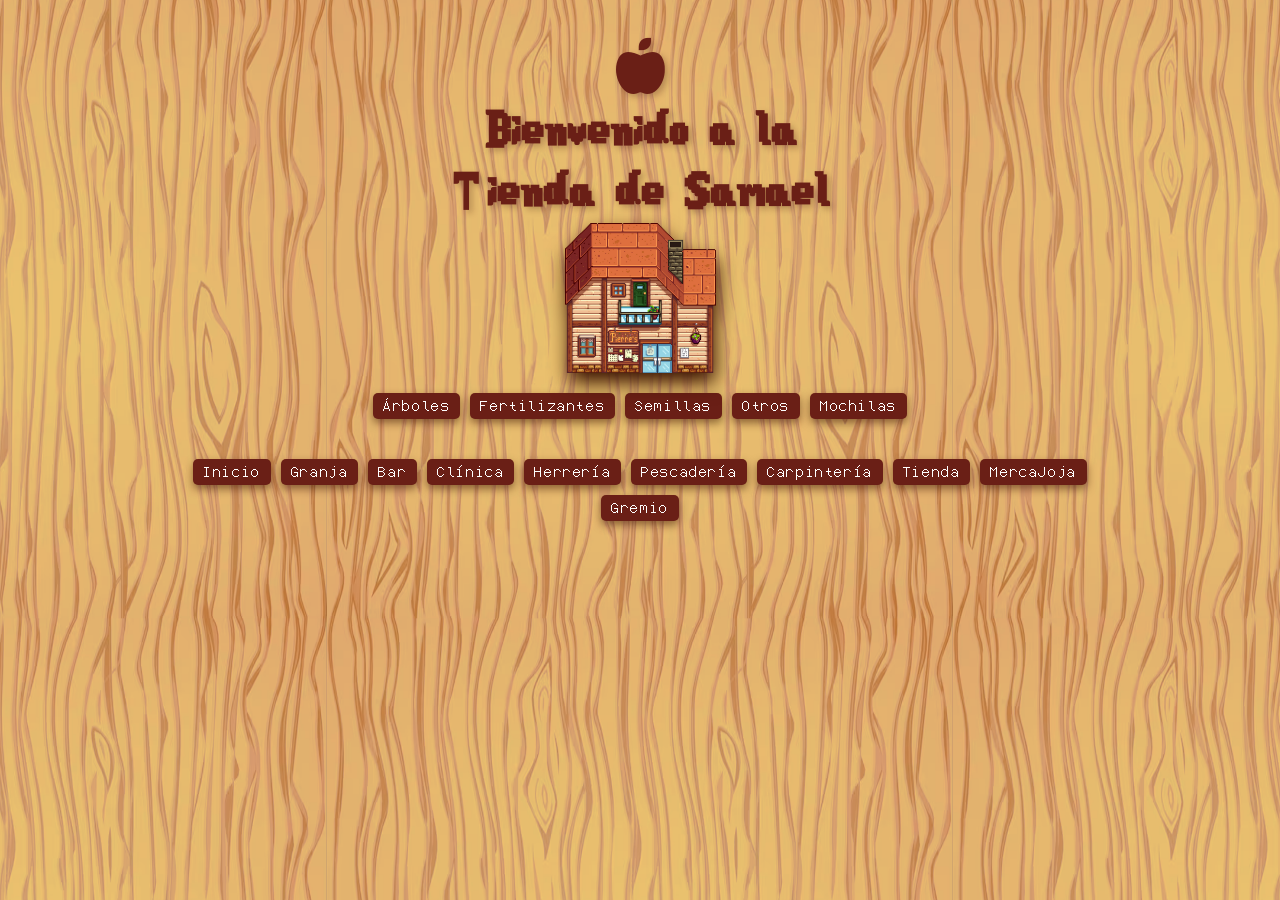
<file: Samael.html>
<!DOCTYPE html>
<html lang="es">
<head>
    <meta charset="UTF-8">
    <meta name="viewport" content="width=device-width, initial-scale=1.0">
    <title>Tienda de Samael</title>
</head>
<body>
    <link rel="stylesheet" href="https://cdnjs.cloudflare.com/ajax/libs/font-awesome/6.0.0-beta3/css/all.min.css">
    <link rel="stylesheet" href="styles.css">
    <script src="constants.js"></script>

    <h1 id="titulo"><i class="fa-solid fa-apple-whole"></i><br> Bienvenido a la<br> Tienda de Samael </h1>

    <img src="img/samael/TIENDA.png" class="separator" alt="Separador">

    <div id="button-container" class="button-container">
        <button id="btn-arbol" class="button">Árboles</button>
        <button id="btn-fert" class="button">Fertilizantes</button>
        <button id="btn-semilla" class="button">Semillas</button>
        <button id="btn-otro" class="button">Otros</button>
        <button id="btn-mochila" class="button">Mochilas</button>
    </div>


    <div class="store" id="store"></div>

    <div id="render-button-container" class="button-container"></div>
    <script> renderButtons("render-button-container"); </script>

    <footer class="footer"></footer>
</body>
</html>

<script>
    const seasonIndex = parseInt(localStorage.getItem("seasonIndex"), 10);
    /*document.getElementById("clock").innerHTML = `${seasons[seasonIndex]}`*/

    arbol = `
        <div class="store">
            <div class="product-row">
                <div class="images-column">
                    <img src="img/samael/OTRO/B ALBARICOQUERO.png" class="image">
                </div>
                <div class="prices-column">
                    <span class="price"><img src="img/gold.png" class="image">2000</span>
                </div>
            </div>
            <div class="product-row">
                <div class="images-column">
                    <img src="img/samael/OTRO/B CEREZO.png" class="image">
                </div>
                <div class="prices-column">
                    <span class="price"><img src="img/gold.png" class="image">3400</span>
                </div>
            </div>
            <div class="product-row">
                <div class="images-column">
                    <img src="img/samael/OTRO/B NARANJO.png" class="image">ㅤ
                    <img src="img/samael/OTRO/B MANZANERO.png" class="image">
                </div>
                <div class="prices-column">
                    <span class="price"><img src="img/gold.png" class="image">4000</span>
                </div>
            </div>
            <div class="product-row">
                <div class="images-column">
                    <img src="img/samael/OTRO/B MELOCOTONERO.png" class="image">ㅤ
                    <img src="img/samael/OTRO/B GRANADO.png" class="image">
                </div>
                <div class="prices-column">
                    <span class="price"><img src="img/gold.png" class="image">6000</span>
                </div>
            </div>
        </div>`;

    fert = `
        <div class="store">
            <div class="product-row">
                <div class="images-column">
                    <img src="img/samael/OTRO/FERTILIZANTE BASICO.png" class="image">ㅤ
                    <img src="img/samael/OTRO/HIDROGEL.png" class="image">ㅤ
                    <img src="img/samael/OTRO/ACELERADOR.png" class="image">
                </div>
                <div class="prices-column">
                    <span class="price"><img src="img/gold.png" class="image">100</span>
                </div>
            </div>
            <div class="product-row">
                <div class="images-column">
                    <img src="img/samael/OTRO/FERTILIZANTE DELUXE.png" class="image">ㅤ
                    <img src="img/samael/OTRO/HIDROGEL DELUXE.png" class="image">ㅤ
                    <img src="img/samael/OTRO/ACELERADOR DELUXE.png" class="image">
                </div>
                <div class="prices-column">
                    <span class="price"><img src="img/gold.png" class="image">150</span>
                </div>
            </div>
        </div>`;

    semilla_p = `
        <div class="store">
            <div class="product-row">
                <div class="images-column">
                    <img src="img/samael/PRIMAVERA/CHIVIRIA.png" class="image">ㅤ
                    <img src="img/samael/PRIMAVERA/TULIPAN.png" class="image">
                </div>
                <div class="prices-column">
                    <span class="price"><img src="img/gold.png" class="image">20</span>
                </div>
            </div>
            <div class="product-row">
                <div class="images-column">
                    <img src="img/samael/PRIMAVERA/JAZZ.png" class="image">
                </div>
                <div class="prices-column">
                    <span class="price"><img src="img/gold.png" class="image">30</span>
                </div>
            </div>
            <div class="product-row">
                <div class="images-column">
                    <img src="img/samael/PRIMAVERA/AJO.png" class="image">ㅤ
                    <img src="img/samael/PRIMAVERA/ARROZ.png" class="image">
                </div>
                <div class="prices-column">
                    <span class="price"><img src="img/gold.png" class="image">40</span>
                </div>
            </div>
            <div class="product-row">
                <div class="images-column">
                    <img src="img/samael/PRIMAVERA/PATATA.png" class="image">
                </div>
                <div class="prices-column">
                    <span class="price"><img src="img/gold.png" class="image">50</span>
                </div>
            </div>
            <div class="product-row">
                <div class="images-column">
                    <img src="img/samael/PRIMAVERA/JUDIAS.png" class="image">
                </div>
                <div class="prices-column">
                    <span class="price"><img src="img/gold.png" class="image">60</span>
                </div>
            </div>
            <div class="product-row">
                <div class="images-column">
                    <img src="img/samael/PRIMAVERA/COL RIZADA.png" class="image">
                </div>
                <div class="prices-column">
                    <span class="price"><img src="img/gold.png" class="image">70</span>
                </div>
            </div>
            <div class="product-row">
                <div class="images-column">
                    <img src="img/samael/PRIMAVERA/COLIFLOR.png" class="image">
                </div>
                <div class="prices-column">
                    <span class="price"><img src="img/gold.png" class="image">80</span>
                </div>
            </div>
        </div>`;
    
    semilla_v = `
        <div class="store">
            <div class="product-row">
                <div class="images-column">
                    <img src="img/samael/VERANO/TRIGO.png" class="image">
                </div>
                <div class="prices-column">
                    <span class="price"><img src="img/gold.png" class="image">10</span>
                </div>
            </div>
            <div class="product-row">
                <div class="images-column">
                    <img src="img/samael/VERANO/CHILE.png" class="image">ㅤ
                    <img src="img/samael/VERANO/RABANO.png" class="image">
                </div>
                <div class="prices-column">
                    <span class="price"><img src="img/gold.png" class="image">40</span>
                </div>
            </div>
            <div class="product-row">
                <div class="images-column">
                    <img src="img/samael/VERANO/TOMATE.png" class="image">ㅤ
                    <img src="img/samael/VERANO/LENTEJUELA.png" class="image">
                </div>
                <div class="prices-column">
                    <span class="price"><img src="img/gold.png" class="image">50</span>
                </div>
            </div>
            <div class="product-row">
                <div class="images-column">
                    <img src="img/samael/VERANO/LUPULOS.png" class="image">
                </div>
                <div class="prices-column">
                    <span class="price"><img src="img/gold.png" class="image">60</span>
                </div>
            </div>
            <div class="product-row">
                <div class="images-column">
                    <img src="img/samael/VERANO/MELON.png" class="image">ㅤ
                    <img src="img/samael/VERANO/ARANDANO.png" class="image">
                </div>
                <div class="prices-column">
                    <span class="price"><img src="img/gold.png" class="image">80</span>
                </div>
            </div>
            <div class="product-row">
                <div class="images-column">
                    <img src="img/samael/VERANO/AMAPOLA.png" class="image">ㅤ
                    <img src="img/samael/VERANO/RED CABAGGE.png" class="image">
                </div>
                <div class="prices-column">
                    <span class="price"><img src="img/gold.png" class="image">100</span>
                </div>
            </div>
            <div class="product-row">
                <div class="images-column">
                    <img src="img/samael/VERANO/MAIZ.png" class="image">
                </div>
                <div class="prices-column">
                    <span class="price"><img src="img/gold.png" class="image">150</span>
                </div>
            </div>
            <div class="product-row">
                <div class="images-column">
                    <img src="img/samael/VERANO/GIRASOL.png" class="image">
                </div>
                <div class="prices-column">
                    <span class="price"><img src="img/gold.png" class="image">200</span>
                </div>
            </div>
        </div>`;

    semilla_o = `
        <div class="store">
            <div class="product-row">
                <div class="images-column">
                    <img src="img/samael/OTOÑO/TRIGO.png" class="image">
                </div>
                <div class="prices-column">
                    <span class="price"><img src="img/gold.png" class="image">10</span>
                </div>
            </div>
            <div class="product-row">
                <div class="images-column">
                    <img src="img/samael/OTOÑO/BERENJENA.png" class="image">
                </div>
                <div class="prices-column">
                    <span class="price"><img src="img/gold.png" class="image">20</span>
                </div>
            </div>
            <div class="product-row">
                <div class="images-column">
                    <img src="img/samael/OTOÑO/ALCACHOFA.png" class="image">
                </div>
                <div class="prices-column">
                    <span class="price"><img src="img/gold.png" class="image">30</span>
                </div>
            </div>
            <div class="product-row">
                <div class="images-column">
                    <img src="img/samael/OTOÑO/COL.png" class="image">
                </div>
                <div class="prices-column">
                    <span class="price"><img src="img/gold.png" class="image">50</span>
                </div>
            </div>
            <div class="product-row">
                <div class="images-column">
                    <img src="img/samael/OTOÑO/ÑAME.png" class="image">ㅤ
                    <img src="img/samael/OTOÑO/UVA.png" class="image">
                </div>
                <div class="prices-column">
                    <span class="price"><img src="img/gold.png" class="image">60</span>
                </div>
            </div>
            <div class="product-row">
                <div class="images-column">
                    <img src="img/samael/OTOÑO/AMARANTO.png" class="image">
                </div>
                <div class="prices-column">
                    <span class="price"><img src="img/gold.png" class="image">70</span>
                </div>
            </div>
            <div class="product-row">
                <div class="images-column">
                    <img src="img/samael/OTOÑO/CALABAZA.png" class="image">
                </div>
                <div class="prices-column">
                    <span class="price"><img src="img/gold.png" class="image">100</span>
                </div>
            </div>
            <div class="product-row">
                <div class="images-column">
                    <img src="img/samael/OTOÑO/MAIZ.png" class="image">
                </div>
                <div class="prices-column">
                    <span class="price"><img src="img/gold.png" class="image">150</span>
                </div>
            </div>
            <div class="product-row">
                <div class="images-column">
                    <img src="img/samael/OTOÑO/GIRASOL.png" class="image">ㅤ
                    <img src="img/samael/OTOÑO/FLOR HADA.png" class="image">
                </div>
                <div class="prices-column">
                    <span class="price"><img src="img/gold.png" class="image">200</span>
                </div>
            </div>
            <div class="product-row">
                <div class="images-column">
                    <img src="img/samael/OTOÑO/CRANBERRY.png" class="image">
                </div>
                <div class="prices-column">
                    <span class="price"><img src="img/gold.png" class="image">240</span>
                </div>
            </div>
        </div>`;

    otro = `
        <div class="store">
            <div class="product-row">
                <div class="images-column">
                    <img src="img/samael/OTRO/HIERBA.png" class="image">ㅤ
                    <img src="img/samael/OTRO/AZUCAR.png" class="image">ㅤ
                    <img src="img/samael/OTRO/HARINA.png" class="image">
                </div>
                <div class="prices-column">
                    <span class="price"><img src="img/gold.png" class="image">100</span>
                </div>
            </div>
            <div class="product-row">
                <div class="images-column">
                    <span class="images">
                    <img src="img/samael/OTRO/ARROZ.png" class="image">ㅤ
                    <img src="img/samael/OTRO/ACEITE.png" class="image">ㅤ
                    <img src="img/samael/OTRO/VINAGRE.png" class="image">
                    <br>
                    <img src="img/samael/OTRO/RAMO.png" class="image">ㅤ
                    <img src="img/samael/OTRO/PARED.png" class="image">ㅤ
                    <img src="img/samael/OTRO/SUELOS.png" class="image">
                    </span>
                </div>
                <div class="prices-column">
                    <span class="price"><img src="img/gold.png" class="image">200</span>
                </div>
            </div>
            <div class="product-row">
                <div class="images-column">
                    <img src="img/RECETA.png" class="image">
                    <img src="img/samael/OTRO/HIERBA.png" class="image">
                </div>
                <div class="prices-column">
                    <span class="price"><img src="img/gold.png" class="image">1000</span>
                </div>
            </div>
            <div class="product-row">
                <div class="images-column">
                    <img src="img/RECETA.png" class="image">
                    <img src="img/samael/OTRO/DESHIDRATADOR.png" class="image">
                </div>
                <div class="prices-column">
                    <span class="price"><img src="img/gold.png" class="image">10000</span>
                </div>
            </div>
            <div class="product-row">
                <div class="images-column">
                    <img src="img/samael/OTRO/CATALOGO.png" class="image">
                </div>
                <div class="prices-column">
                    <span class="price"><img src="img/gold.png" class="image">30000</span>
                </div>
            </div>
        </div>`;
        
    
    mochila = `
        <div class="store">
            <div class="product-row">
                <div class="images-column">
                    <img src="img/samael/MOCHILAS/MOCHILA G.png" class="image">
                </div>
                <div class="prices-column">
                    <span class="price"><img src="img/gold.png" class="image">2000</span>
                </div>
            </div>
            <div class="product-row">
                <div class="images-column">
                    <img src="img/samael/MOCHILAS/MOCHILA L.png" class="image">
                </div>
                <div class="prices-column">
                    <span class="price"><img src="img/gold.png" class="image">10000</span>
                </div>
            </div>
        </div>`;
        

    function mostrarContenido(tipo) {
        const storeElement = document.getElementById("store");
        if (tipo === "arbol") { storeElement.innerHTML = arbol;
        } else if (tipo === "fert") { storeElement.innerHTML = fert; 
        } else if (tipo === "semilla_p") { storeElement.innerHTML = semilla_p; 
        } else if (tipo === "semilla_v") { storeElement.innerHTML = semilla_v; 
        } else if (tipo === "semilla_o") { storeElement.innerHTML = semilla_o; 
        } else if (tipo === "otro") { storeElement.innerHTML = otro; 
        } else if (tipo === "mochila") { storeElement.innerHTML = mochila; }
    }

    document.getElementById("btn-arbol").addEventListener("click", function() { mostrarContenido("arbol"); });
    document.getElementById("btn-fert").addEventListener("click", function() { mostrarContenido("fert"); });
    document.getElementById("btn-semilla").addEventListener("click", function() { 
        if (seasonIndex === 0){ mostrarContenido("semilla_p"); 
        } else if (seasonIndex === 1){ mostrarContenido("semilla_v"); 
        } else if (seasonIndex === 2) { mostrarContenido("semilla_o");  }
    });
    document.getElementById("btn-otro").addEventListener("click", function() { mostrarContenido("otro"); });
    document.getElementById("btn-mochila").addEventListener("click", function() { mostrarContenido("mochila"); });

    //mostrarContenido("otro");
</script>
</file>
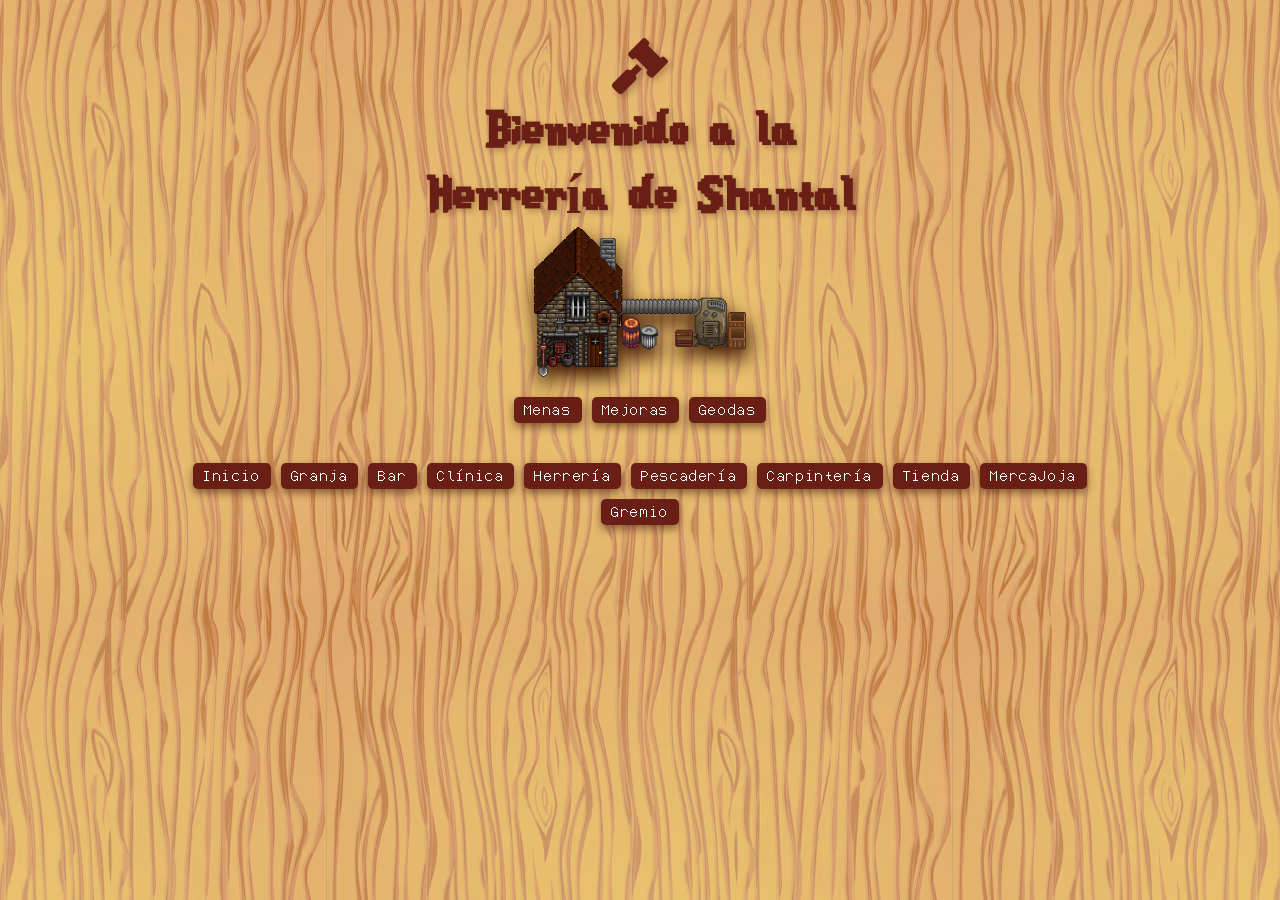
<file: Shantal.html>
<!DOCTYPE html>
<html lang="es">
<head>
    <meta charset="UTF-8">
    <meta name="viewport" content="width=device-width, initial-scale=1.0">
    <title>Herrería de Shantal</title>
</head>
<body>
    <link rel="stylesheet" href="https://cdnjs.cloudflare.com/ajax/libs/font-awesome/6.0.0-beta3/css/all.min.css">
    <link rel="stylesheet" href="styles.css">
    <script src="constants.js"></script>

    <h1 id="titulo"><i class="fa-solid fa-gavel"></i><br> Bienvenido a la<br> Herrería de Shantal </h1>

    <img src="img/shantal/HERRERIA.png" class="separator" alt="Separador">

    <div id="button-container" class="button-container">
        <button id="btn-mena" class="button">Menas</button>
        <button id="btn-mejoras" class="button">Mejoras</button> 
        <button id="btn-geodas" class="button">Geodas</button> 
    </div>


    <div class="store" id="store"></div>

    <div id="render-button-container" class="button-container"></div>
    <script> renderButtons("render-button-container"); </script>

    <footer class="footer"></footer>
</body>
</html>

<script>
    mena = `
        <div class="store">
            <div class="product-row">
                <div class="images-column">
                    <img src="img/shantal/ORBES/COBRE.png" class="image">
                </div>
                <div class="prices-column">
                    <span class="price"><img src="img/gold.png" class="image">75</span>
                </div>
            </div>
            <div class="product-row">
                <div class="images-column">
                    <img src="img/shantal/ORBES/HIERRO.png" class="image">ㅤ
                    <img src="img/shantal/ORBES/CARBON.png" class="image">
                </div>
                <div class="prices-column">
                    <span class="price"><img src="img/gold.png" class="image">150</span>
                </div>
            </div>
            <div class="product-row">
                <div class="images-column">
                    <img src="img/shantal/ORBES/ORO.png" class="image">
                </div>
                <div class="prices-column">
                    <span class="price"><img src="img/gold.png" class="image">400</span>
                </div>
            </div>
        </div>`;

    mejoras = `
        <div class="store">
            <div class="product-row">
                <div class="images-column">
                    <span class="images">
                    <img src="img/shantal/MEJORAS/COBRE/1.png" class="image">
                    <img src="img/shantal/MEJORAS/COBRE/2.png" class="image">
                    <img src="img/shantal/MEJORAS/COBRE/3.png" class="image">
                    <br>
                    <img src="img/shantal/MEJORAS/COBRE/4.png" class="image">
                    </span>
                </div>
                <div class="prices-column">
                    <span class="price">
                        <img src="img/shantal/MEJORAS/REQUISITOS/COBRE.png" class="image"> x5 <br>
                        <img src="img/gold.png" class="image">2000
                    </span>
                </div>
            </div>
            <div class="product-row">
                <div class="images-column">
                    <span class="images">
                    <img src="img/shantal/MEJORAS/ACERO/1.png" class="image">
                    <img src="img/shantal/MEJORAS/ACERO/2.png" class="image">
                    <img src="img/shantal/MEJORAS/ACERO/3.png" class="image">
                    <br>
                    <img src="img/shantal/MEJORAS/ACERO/4.png" class="image">
                    <img src="img/shantal/MEJORAS/ACERO/5.png" class="image">
                    </span>
                </div>
                <div class="prices-column">
                    <span class="price">
                        <img src="img/shantal/MEJORAS/REQUISITOS/HIERRO.png" class="image"> x5 <br>
                        <img src="img/gold.png" class="image">5000
                    </span>
                </div>
            </div>
            <div class="product-row">
                <div class="images-column">
                    <span class="images">
                    <img src="img/shantal/MEJORAS/ORO/1.png" class="image">
                    <img src="img/shantal/MEJORAS/ORO/2.png" class="image">
                    <img src="img/shantal/MEJORAS/ORO/3.png" class="image">
                    <br>
                    <img src="img/shantal/MEJORAS/ORO/4.png" class="image">
                    <img src="img/shantal/MEJORAS/ORO/5.png" class="image">
                    </span>
                </div>
                <div class="prices-column">
                    <span class="price">
                        <img src="img/shantal/MEJORAS/REQUISITOS/ORO.png" class="image"> x5 <br>
                        <img src="img/gold.png" class="image">10000
                    </span>
                </div>
            </div>
            <div class="product-row">
                <div class="images-column">
                    <span class="images">
                    <img src="img/shantal/MEJORAS/IRIDIO/1.png" class="image">
                    <img src="img/shantal/MEJORAS/IRIDIO/2.png" class="image">
                    <img src="img/shantal/MEJORAS/IRIDIO/3.png" class="image">
                    <br>
                    <img src="img/shantal/MEJORAS/IRIDIO/4.png" class="image">
                    <img src="img/shantal/MEJORAS/IRIDIO/5.png" class="image">
                    </span>
                </div>
                <div class="prices-column">
                    <span class="price">
                        <img src="img/shantal/MEJORAS/REQUISITOS/IRIDIO.png" class="image"> x5 <br>
                        <img src="img/gold.png" class="image">25000
                    </span>
                </div>
            </div>
            <div class="product-row">
                <div class="images-column">
                    <img src="img/shantal/MEJORAS/COBRE/5.png" class="image">
                </div>
                <div class="prices-column">
                    <span class="price">
                        <img src="img/shantal/MEJORAS/REQUISITOS/COBRE.png" class="image"> x5 <br>
                        <img src="img/gold.png" class="image">1000
                    </span>
                </div>
            </div>
            <div class="product-row">
                <div class="images-column">
                    <img src="img/shantal/MEJORAS/ACERO/6.png" class="image">
                </div>
                <div class="prices-column">
                    <span class="price">
                        <img src="img/shantal/MEJORAS/REQUISITOS/HIERRO.png" class="image"> x5 <br>
                        <img src="img/gold.png" class="image">2500
                    </span>
                </div>
            </div>
            <div class="product-row">
                <div class="images-column">
                    <img src="img/shantal/MEJORAS/ORO/6.png" class="image">
                </div>
                <div class="prices-column">
                    <span class="price">
                        <img src="img/shantal/MEJORAS/REQUISITOS/ORO.png" class="image"> x5 <br>
                        <img src="img/gold.png" class="image">5000
                    </span>
                </div>
            </div>
            <div class="product-row">
                <div class="images-column">
                    <img src="img/shantal/MEJORAS/IRIDIO/6.png" class="image">
                </div>
                <div class="prices-column">
                    <span class="price">
                        <img src="img/shantal/MEJORAS/REQUISITOS/IRIDIO.png" class="image"> x5 <br>
                        <img src="img/gold.png" class="image">12500
                    </span>
                </div>
            </div>
        </div>`;

    geodas = `
        <div class="store">
            <div class="product-row">
                <div class="images-column">
                    <span class="images">
                    <img src="img/shantal/GEODAS/1.png" class="image">ㅤ
                    <img src="img/shantal/GEODAS/2.png" class="image">ㅤ
                    <img src="img/shantal/GEODAS/3.png" class="image">
                    <br>
                    <img src="img/shantal/GEODAS/4.png" class="image">ㅤ
                    <img src="img/shantal/GEODAS/5.png" class="image">ㅤ
                    <img src="img/shantal/GEODAS/6.png" class="image">
                    </span>
                </div>
                <div class="prices-column">
                    <span class="price"><img src="img/gold.png" class="image">25</span>
                </div>
            </div>
        </div>`;
        

    function mostrarContenido(tipo) {
        const storeElement = document.getElementById("store");
        if (tipo === "mena") { storeElement.innerHTML = mena;
        } else if (tipo === "mejoras") { storeElement.innerHTML = mejoras; 
        } else if (tipo === "geodas") { storeElement.innerHTML = geodas; }
    }

    document.getElementById("btn-mena").addEventListener("click", function() { mostrarContenido("mena"); });
    document.getElementById("btn-mejoras").addEventListener("click", function() { mostrarContenido("mejoras"); });
    document.getElementById("btn-geodas").addEventListener("click", function() { mostrarContenido("geodas"); });

    //mostrarContenido("mena");
</script>
</file>
<file: styles.css>
@font-face {
    font-family: "PixelatedElegance";
    src: url("resources/huslyunicode.ttf");
}

@font-face {
    font-family: "StardewFont";
    src: url("resources/StardewValley.ttf");
}

html, body {
    margin: 0;
}

body {
    background-image: url("resources/bg.png"); 
    background-repeat: repeat;
    background-position: center;
    display: flex;
    flex-direction: column; 
    justify-content: center; 
    align-items: center; 
}

.footer {
    height: 50px; /* Altura del footer */
    width: 75%; /* Ancho completo */
    text-align: center; /* Centra el texto */
    padding: 10px; /* Espaciado interno */
}
    
#titulo {
    font-family: "StardewFont";
    color: #6a1f16;
    text-align: center;
    font-size: 3.5rem; 
    margin-bottom: 0px;
    text-shadow: 3px 3px 6px rgba(52, 13, 12, 0.267);
    max-width: 90%;
}

.clock {
    font-size: 2rem;
    color: #6a1f16;
    font-family: "PixelatedElegance";
    text-align: center;
    padding: 10px;
    margin: 25px 75px;
    width: 75%;
    border: 1px solid rgb(58, 18, 0);
    border-radius: 1px;
    background-color: rgba(255, 225, 225, 0.479); 
    box-shadow: 0 4px 8px rgba(58, 18, 0, 0.521);
    animation: pulse 2s infinite;
}

.clock i {
    font-size: 1.5rem; 
}

.separator {
    display: inline-block; /* Permite que la sombra se ajuste a la imagen */
    margin: 0; /* Espaciado alrededor de la imagen */
    max-height: 150px; /* Altura máxima de la imagen */
    width: auto; /* Mantiene el ancho automático */
    height: auto; /* Mantiene la proporción de la imagen */
    animation: pulse 2s infinite;
    filter: drop-shadow(2px 10px 10px rgb(58, 18, 0));
}

@keyframes pulse {
    0%, 100% { transform: scale(1); }
    50% { transform: scale(1.05); }
}

.button-container {
    display: flex;
    flex-wrap: wrap;
    justify-content: center;
    gap: 10px;
    margin: 20px;
    letter-spacing: 0.1rem;
    max-width: 75%;
}
      
.button-container .button {
    text-decoration: none;
    background-color: #6a1f16; /* Color de fondo */
    color: white; /* Color del texto */
    border: none; /* Sin borde */
    border-radius: 5px; /* Bordes redondeados */
    padding: 5px 10px; /* Espaciado */
    font-family: "PixelatedElegance"; /* Fuente */
    font-size: 1.25rem; /* Tamaño de fuente */
    text-align: center; /* Alineación del texto */
    cursor: pointer; /* Cambia el cursor al pasar el mouse */
    transition: background-color 0.3s ease; /* Transición suave para el color de fondo */
    box-shadow: 0 4px 8px rgba(58, 18, 0, 0.521); /* Sombra */
    letter-spacing: 0.1rem;
}

.button-container .button:hover {
    background-color: #a0392e; /* Color de fondo al pasar el mouse */
}

.store {
    display: flex;
    flex-direction: column; 
    width: 90%; /* Tomar todo el ancho disponible */
    align-items: center; /* Centra las filas dentro del contenedor */
}

.store .product-row {
    display: flex; 
    margin-bottom: 5px; /* Espacio entre filas */
    padding: 5px; /* Espacio interno en cada fila */
    background-color: rgba(255, 225, 225, 0.5); 
    border-radius: 5px; /* Esquinas redondeadas para las filas */
    border: 1px solid rgba(106, 31, 22, 0.5); 
    width: 100%; /* Asegura que las filas ocupen todo el ancho del contenedor */
    justify-content: space-between; /* Espacio entre columnas */
}

.store .images-column {
    flex: 50%; 
    display: flex;
    justify-content: flex-end;
    justify-content: wrap;
    align-items: center; 
    flex-wrap: wrap;
}

.store .prices-column {
    flex: 50%;
    display: flex; /* Asegura que el contenido de precios se alinee correctamente */
    align-items: center; /* Centra verticalmente el contenido */
}

.store .price {
    font-size: 1.78rem; /* Ajusta el tamaño de fuente según sea necesario */
    font-family: "StardewFont"; /* Usa la fuente que prefieras */
    color: #4b140e;
    margin-left: 25px; /* Espacio entre imágenes y precios */
}

.store .image {
    max-height: 30px; /* Altura máxima de 5 píxeles */
    width: auto; /* Ajusta el ancho automáticamente para mantener la proporción */
    height: auto; /* Mantener la proporción */
    margin-right: 5px; /* Espacio entre imágenes */
    align-items: center; 
}

.store .images {
    text-align: right; 
    width: 100%; 
}

.store .image2 {
    max-height: 75px; /* Altura máxima de 5 píxeles */
    width: auto; /* Ajusta el ancho automáticamente para mantener la proporción */
    height: auto; /* Mantener la proporción */
    margin-right: 5px; /* Espacio entre imágenes */
    align-items: center; 
}

.probabilidad {
    display: flex;
    flex-direction: column; 
    width: 75%; /* Tomar todo el ancho disponible */
    padding: 15px; /* Espacio interno en cada fila */
    background-color: rgba(255, 225, 225, 0.5); 
    border-radius: 5px; 
    border: 1px solid rgba(106, 31, 22, 0.5); 
    color: #6a1f16;
    font-family: "PixelatedElegance";
    font-size: 2rem;
    text-align: justify; /* Justifica el texto */
}

.probabilidad .number {
    font-size: 1rem;
}

.probabilidad .subtitle {
    font-family: "StardewFont";
    color: #6a1f16;
    text-align: center;
    font-size: 2.5rem; 
    margin-bottom: 0px;
    text-shadow: 3px 3px 6px rgba(52, 13, 12, 0.267);
}

.selector-container {
    font-family: "PixelatedElegance";
    margin: 20px;
    padding: 15px;
    background-color: rgba(255, 225, 225, 0.5); 
    border: 1px solid #6a1f16;
    border-radius: 8px;
    font-family: "Arial", sans-serif;
    text-align: center;
}

#ubicaciones {
    width: 100%; /* Ajusta el ancho según sea necesario */
    padding: 5px;
    font-size: 1rem;
    font-weight: bold;
    font-family: "PixelatedElegance";
    padding: 10px 20px;
    margin-top: 15px;
    background-color: rgba(255, 255, 255, 0.61); 
    color: #6a1f16;
    border: none;
    border-radius: 5px;
    cursor: pointer;
}

#mostrar {
    padding: 10px 20px; /* Tamaño del botón */
    font-size: 1rem;
    background-color: #6a1f16; /* Color de fondo */
    color: white; /* Color del texto */
    border: none; /* Sin borde */
    border-radius: 5px; /* Bordes redondeados */
    cursor: pointer; /* Muestra el cursor de mano */
}

#mostrar:hover {
    background-color: #8b2a20; /* Color al pasar el mouse */
}

.selector-container select {
    font-family: "PixelatedElegance";
    padding: 10px;
    border-radius: 5px;
    border: 1px solid #6a1f16;
    font-size: 1rem;
    margin-top: 10px;
}

.selector-container button {
    font-family: "PixelatedElegance";
    margin-top: 15px;
    border: none;
    border-radius: 5px;
    cursor: pointer;
}
</file>
